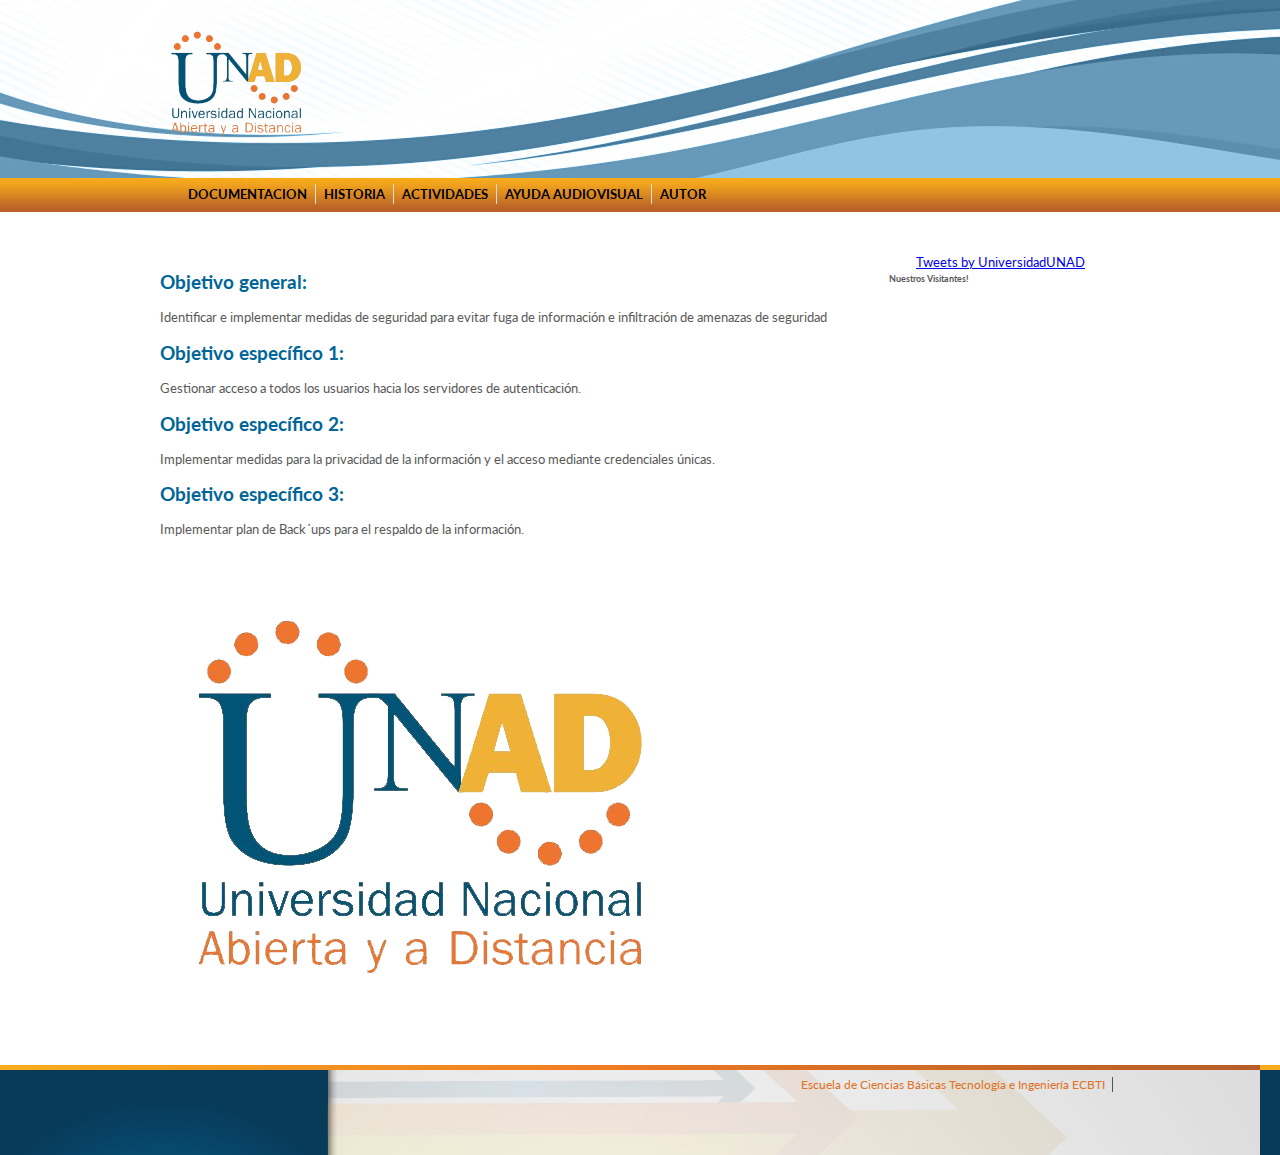
<file: index.html>
<!doctype html>
<!--[if lt IE 7 ]><html lang="en" class="no-js ie6"><![endif]-->
<!--[if (gt IE 6)|!(IE)]><!--><html lang="en" class="no-js"><!--<![endif]-->

<head>
<meta charset="utf-8">

<title>Pagina web UNAD</title>
<meta name="description" content="EDWAR aNDRES ">
<meta name="author" content="Eduar Andres ORdoñes">

<link rel="stylesheet" href="css/css.css" type="text/css" />


</head>


<body>

<!-- header ------------------------------------------------------------------------------------------------------------------------------------- -->
<header id="header">

	<div class="mitad">
		<a href="index.html" class="logo"><img src="img/logo.png" title="" alt="" width="150px" /></a>
		
		<!-- nav MENU HOR -->
		<nav id="men_hor">
			<ul id="navmenu-h">
			<li><a href="documentacion.html" title="" class="in">Documentacion</a></li>
			<li><a href="#" title="">Historia</a>
				<ul>
					<li><a href="lectura1.html" title="" class="in">¿Qué es la administración de redes?</a></li>
					<li><a href="lectura2.html" title="" class="in">Elementos de adm red</a></li>
					<li><a href="lectura3.html" title="" class="in">Modelo OSI</a></li>
					<li><a href="lectura4.html" title="" class="in">Software de ayuda</a></li>
					<li><a href="lectura5.html" title="" class="in">Principales funcionalidades</a></li>
				</ul>
			</li>
				
			<li><a href="actividades.html" title="">Actividades</a>
				<ul>
					<li><a href="actividad1.html" title="">Actividad 1</a></li>
					<li><a href="actividad2.html" title="">Actividad 2</a></li>
					<li><a href="actividad3.html" title="">Actividad 3</a></li>
				</ul>

			</li>
			<li><a href="ayuda.html" title="">Ayuda Audiovisual</a>
				<ul>
					<li><a href="fotos.html" title="">Fotos</a></li>
				</ul>
			</li>
			<li><a href="autor.html" title="">Autor</a></li>

			</ul>
		</nav>
		<!-- end nav -->
	</div>
</header>
<!-- end header ------------------------------------------------------------------------------------------------------------------------------------- -->

	<section id="content">
		
		
	</section>


<!-- todo -->
<div id="todo">

<!-- cuerpo ----------------------------------------------------------------------------------------------------------------------------------------- -->
<div id="cuerpo">

<!-- slider nuevo  ----------------------------------------------------------------------------------------------------------------------------------------- -->	
	
	<div class="inIzq">

		
		<section class="simple">
			<h2>Objetivo general: </h2>
			<p>	Identificar e implementar medidas de seguridad para evitar fuga de información e infiltración de amenazas de seguridad </p>

			<h2>Objetivo específico 1: </h2>
			<p>Gestionar acceso a todos los usuarios hacia los servidores de autenticación.</p>

			<h2>Objetivo específico 2: </h2>
			<p>Implementar medidas para la privacidad de la información y el acceso mediante credenciales únicas.</p>

			<h2>Objetivo específico 3: </h2>
			<p>Implementar plan de Back´ups para el respaldo de la información.</p>
			<img src="img/logo.png">

 

	

		</section>

		
	</div>


	<div class="inDer">
		<aside>
			<article id="clima">
				<a class="twitter-timeline" data-lang="es" data-height="550" href="https://twitter.com/UniversidadUNAD?ref_src=twsrc%5Etfw">Tweets by UniversidadUNAD</a> <script async src="https://platform.twitter.com/widgets.js" charset="utf-8"></script>
				</div>
				<div id="sfcd9d9s54x1a56c93nxr7qr6b1u51cjxew"></div>
<script type="text/javascript" src="https://counter10.wheredoyoucomefrom.ovh/private/counter.js?c=d9d9s54x1a56c93nxr7qr6b1u51cjxew&down=async" async></script>
<noscript><a href="https://www.freecounterstat.com" title="hit counter"><img src="https://counter10.wheredoyoucomefrom.ovh/private/freecounterstat.php?c=d9d9s54x1a56c93nxr7qr6b1u51cjxew" border="0" title="hit counter" alt="hit counter"></a></noscript><h6>Nuestros Visitantes!</h6>
			</article>
		</aside>
	</div>

</div>
<!-- end cuerpo ------------------------------------------------------------------------------------------------------------------------------------- -->

</div>
<!-- end todo -->


<!-- footer ----------------------------------------------------------------------------------------------------------------------------------------- -->
<footer id="footer">
	<div class="mitad">
		<ul>
			<li><a href="https://academia.unad.edu.co/ecbti" title="" class="in">Escuela de Ciencias Básicas Tecnología e Ingeniería ECBTI</a></li>
		</ul>
	</div>	
</footer>
<!-- end footer ----------------------------------------------------------------------------------------------------------------------------------------- -->




</body>
</html>
</file>
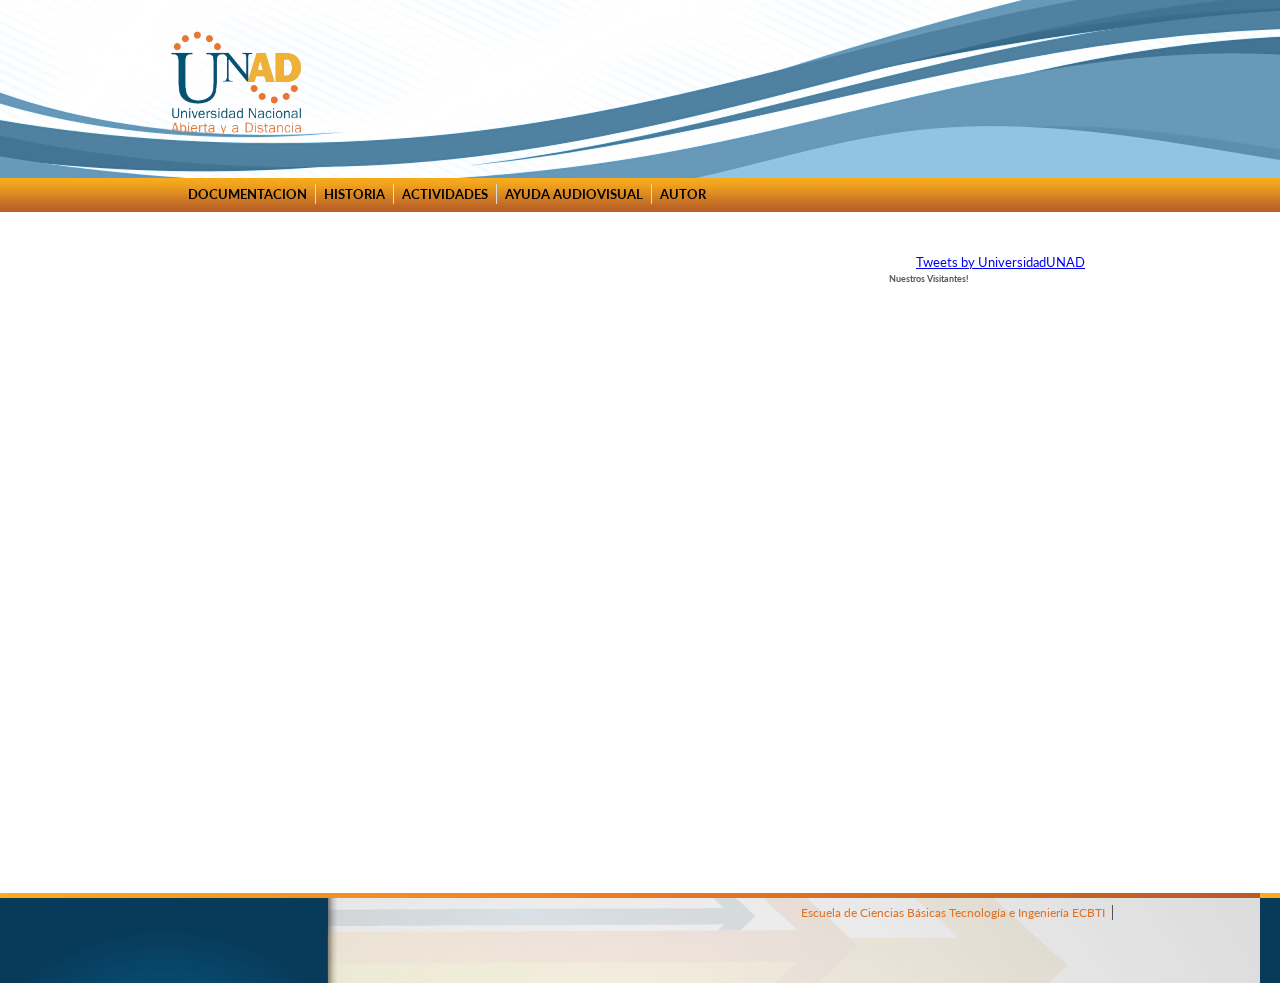
<file: actividad1.html>
<!doctype html>
<!--[if lt IE 7 ]><html lang="en" class="no-js ie6"><![endif]-->
<!--[if (gt IE 6)|!(IE)]><!--><html lang="en" class="no-js"><!--<![endif]-->

<head>
<meta charset="utf-8">

<title>Pagina web UNAD</title>
<meta name="description" content="EDWAR aNDRES ">
<meta name="author" content="Eduar Andres ORdoñes">

<link rel="stylesheet" href="css/css.css" type="text/css" />
</head>


<body>

<!-- header ------------------------------------------------------------------------------------------------------------------------------------- -->
<header id="header">

	<div class="mitad">
		<a href="index.html" class="logo"><img src="img/logo.png" title="" alt="" width="150px" /></a>
		
		<!-- nav MENU HOR -->
		<nav id="men_hor">
			<ul id="navmenu-h">
			<li><a href="documentacion.html" title="" class="in">Documentacion</a></li>
			<li><a href="#" title="">Historia</a>
				<ul>
					<li><a href="lectura1.html" title="" class="in">¿Qué es la administración de redes?</a></li>
					<li><a href="lectura2.html" title="" class="in">Elementos de adm red</a></li>
					<li><a href="lectura3.html" title="" class="in">Modelo OSI</a></li>
					<li><a href="lectura4.html" title="" class="in">Software de ayuda</a></li>
					<li><a href="lectura5.html" title="" class="in">Principales funcionalidades</a></li>
				</ul>
			</li>
				
			<li><a href="actividades.html" title="">Actividades</a>
				<ul>
					<li><a href="actividad1.html" title="">Actividad 1</a></li>
					<li><a href="actividad2.html" title="">Actividad 2</a></li>
					<li><a href="actividad3.html" title="">Actividad 3</a></li>
				</ul>

			</li>
			<li><a href="ayuda.html" title="">Ayuda Audiovisual</a>
				<ul>
					<li><a href="fotos.html" title="">Fotos</a></li>
				</ul>
			</li>
			<li><a href="autor.html" title="">Autor</a></li>

			</ul>
		</nav>
		<!-- end nav -->
	</div>
</header>
<!-- end header ------------------------------------------------------------------------------------------------------------------------------------- -->

	<section id="content">
		
		
	</section>


<!-- todo -->
<div id="todo">

<!-- cuerpo ----------------------------------------------------------------------------------------------------------------------------------------- -->
<div id="cuerpo">

<!-- slider nuevo  ----------------------------------------------------------------------------------------------------------------------------------------- -->	
	
	<div class="inIzq">

		
		<section class="simple">
			<h2> </h2>
			<iframe width="650" height="620" frameborder="0" src="https://es.educaplay.com/es/recursoseducativos/4871075/html5/modelo_osi.htm"></iframe>
			
		</section>

		
	</div>


	<div class="inDer">
		<aside>
			<article id="clima">
				<a class="twitter-timeline" data-lang="es" data-height="550" href="https://twitter.com/UniversidadUNAD?ref_src=twsrc%5Etfw">Tweets by UniversidadUNAD</a> <script async src="https://platform.twitter.com/widgets.js" charset="utf-8"></script>
				</div>
				<div id="sfcd9d9s54x1a56c93nxr7qr6b1u51cjxew"></div>
<script type="text/javascript" src="https://counter10.wheredoyoucomefrom.ovh/private/counter.js?c=d9d9s54x1a56c93nxr7qr6b1u51cjxew&down=async" async></script>
<noscript><a href="https://www.freecounterstat.com" title="hit counter"><img src="https://counter10.wheredoyoucomefrom.ovh/private/freecounterstat.php?c=d9d9s54x1a56c93nxr7qr6b1u51cjxew" border="0" title="hit counter" alt="hit counter"></a></noscript><h6>Nuestros Visitantes!</h6>
			</article>
		</aside>
	</div>

</div>
<!-- end cuerpo ------------------------------------------------------------------------------------------------------------------------------------- -->

</div>
<!-- end todo -->


<!-- footer ----------------------------------------------------------------------------------------------------------------------------------------- -->
<footer id="footer">
	<div class="mitad">
		<ul>
			<li><a href="https://academia.unad.edu.co/ecbti" title="" class="in">Escuela de Ciencias Básicas Tecnología e Ingeniería ECBTI</a></li>
		</ul>
	</div>	
</footer>
<!-- end footer ----------------------------------------------------------------------------------------------------------------------------------------- -->




</body>
</html>
</file>
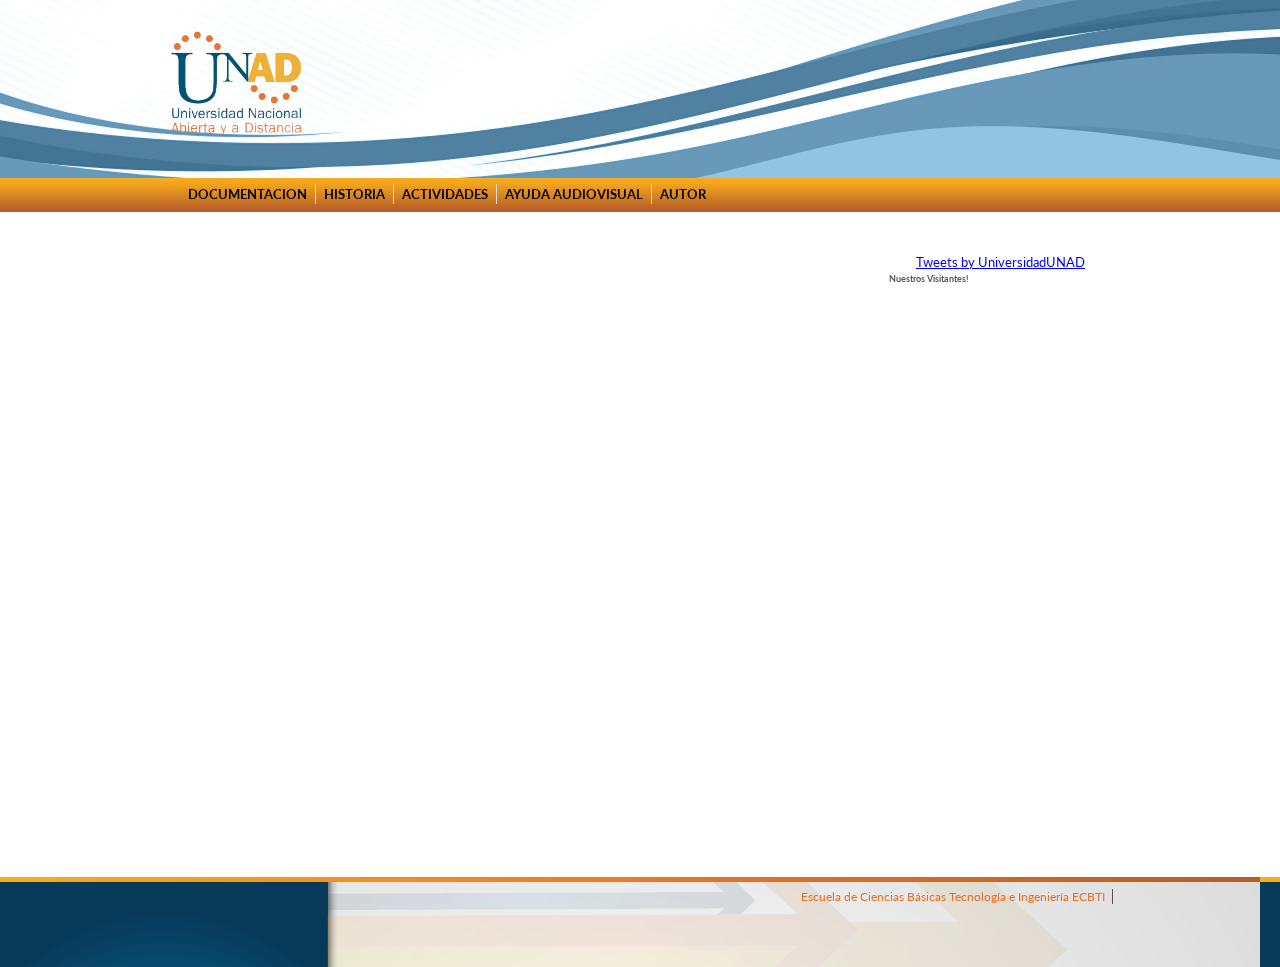
<file: actividad2.html>
<!doctype html>
<!--[if lt IE 7 ]><html lang="en" class="no-js ie6"><![endif]-->
<!--[if (gt IE 6)|!(IE)]><!--><html lang="en" class="no-js"><!--<![endif]-->

<head>
<meta charset="utf-8">

<title>Pagina web UNAD</title>
<meta name="description" content="EDWAR aNDRES ">
<meta name="author" content="Eduar Andres ORdoñes">

<link rel="stylesheet" href="css/css.css" type="text/css" />
</head>


<body>

<!-- header ------------------------------------------------------------------------------------------------------------------------------------- -->
<header id="header">

	<div class="mitad">
		<a href="index.html" class="logo"><img src="img/logo.png" title="" alt="" width="150px" /></a>
		
		<!-- nav MENU HOR -->
		<nav id="men_hor">
			<ul id="navmenu-h">
			<li><a href="documentacion.html" title="" class="in">Documentacion</a></li>
			<li><a href="#" title="">Historia</a>
				<ul>
					<li><a href="lectura1.html" title="" class="in">¿Qué es la administración de redes?</a></li>
					<li><a href="lectura2.html" title="" class="in">Elementos de adm red</a></li>
					<li><a href="lectura3.html" title="" class="in">Modelo OSI</a></li>
					<li><a href="lectura4.html" title="" class="in">Software de ayuda</a></li>
					<li><a href="lectura5.html" title="" class="in">Principales funcionalidades</a></li>
				</ul>
			</li>
				
			<li><a href="actividades.html" title="">Actividades</a>
				<ul>
					<li><a href="actividad1.html" title="">Actividad 1</a></li>
					<li><a href="actividad2.html" title="">Actividad 2</a></li>
					<li><a href="actividad3.html" title="">Actividad 3</a></li>
				</ul>

			</li>
			<li><a href="ayuda.html" title="">Ayuda Audiovisual</a>
				<ul>
					<li><a href="fotos.html" title="">Fotos</a></li>
				</ul>
			</li>
			<li><a href="autor.html" title="">Autor</a></li>

			</ul>
		</nav>
		<!-- end nav -->
	</div>
</header>
<!-- end header ------------------------------------------------------------------------------------------------------------------------------------- -->

	<section id="content">
		
		
	</section>


<!-- todo -->
<div id="todo">

<!-- cuerpo ----------------------------------------------------------------------------------------------------------------------------------------- -->
<div id="cuerpo">

<!-- slider nuevo  ----------------------------------------------------------------------------------------------------------------------------------------- -->	
	
	<div class="inIzq">

		
		<section class="simple">
			<iframe width="650" height="620" frameborder="0" src="https://es.educaplay.com/es/recursoseducativos/4086925/html5/administracion_de_redes.htm"></iframe>

			
		</section>

		
	</div>


	<div class="inDer">
		<aside>
			<article id="clima">
				<a class="twitter-timeline" data-lang="es" data-height="550" href="https://twitter.com/UniversidadUNAD?ref_src=twsrc%5Etfw">Tweets by UniversidadUNAD</a> <script async src="https://platform.twitter.com/widgets.js" charset="utf-8"></script>
				</div>
				<div id="sfcd9d9s54x1a56c93nxr7qr6b1u51cjxew"></div>
<script type="text/javascript" src="https://counter10.wheredoyoucomefrom.ovh/private/counter.js?c=d9d9s54x1a56c93nxr7qr6b1u51cjxew&down=async" async></script>
<noscript><a href="https://www.freecounterstat.com" title="hit counter"><img src="https://counter10.wheredoyoucomefrom.ovh/private/freecounterstat.php?c=d9d9s54x1a56c93nxr7qr6b1u51cjxew" border="0" title="hit counter" alt="hit counter"></a></noscript><h6>Nuestros Visitantes!</h6>
			</article>
		</aside>
	</div>

</div>
<!-- end cuerpo ------------------------------------------------------------------------------------------------------------------------------------- -->

</div>
<!-- end todo -->


<!-- footer ----------------------------------------------------------------------------------------------------------------------------------------- -->
<footer id="footer">
	<div class="mitad">
		<ul>
			<li><a href="https://academia.unad.edu.co/ecbti" title="" class="in">Escuela de Ciencias Básicas Tecnología e Ingeniería ECBTI</a></li>
		</ul>
	</div>	
</footer>
<!-- end footer ----------------------------------------------------------------------------------------------------------------------------------------- -->




</body>
</html>
</file>
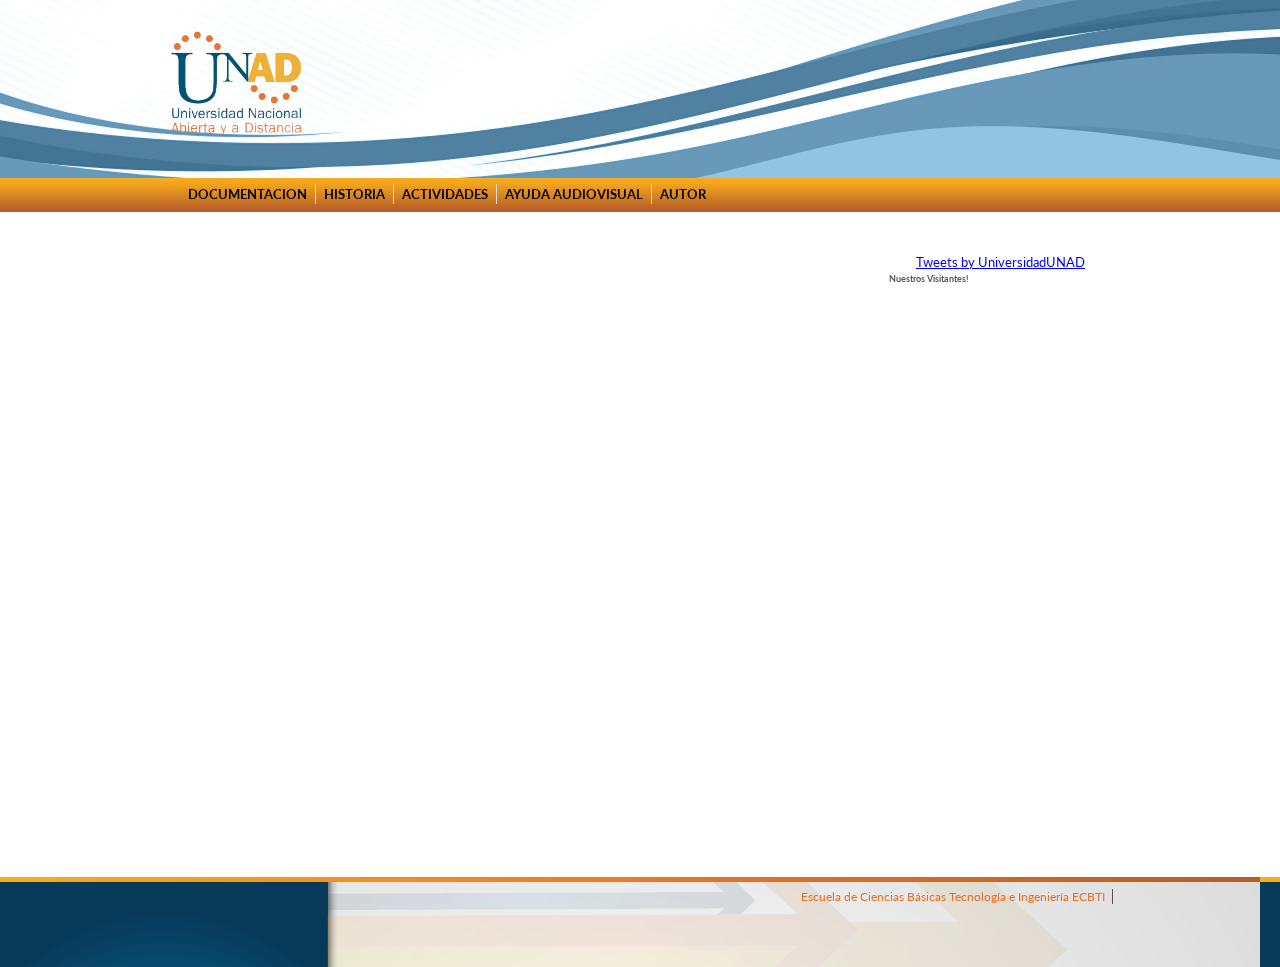
<file: actividad3.html>
<!doctype html>
<!--[if lt IE 7 ]><html lang="en" class="no-js ie6"><![endif]-->
<!--[if (gt IE 6)|!(IE)]><!--><html lang="en" class="no-js"><!--<![endif]-->

<head>
<meta charset="utf-8">

<title>Pagina web UNAD</title>
<meta name="description" content="EDWAR aNDRES ">
<meta name="author" content="Eduar Andres ORdoñes">

<link rel="stylesheet" href="css/css.css" type="text/css" />
</head>


<body>

<!-- header ------------------------------------------------------------------------------------------------------------------------------------- -->
<header id="header">

	<div class="mitad">
		<a href="index.html" class="logo"><img src="img/logo.png" title="" alt="" width="150px" /></a>
		
		<!-- nav MENU HOR -->
		<nav id="men_hor">
			<ul id="navmenu-h">
			<li><a href="documentacion.html" title="" class="in">Documentacion</a></li>
			<li><a href="#" title="">Historia</a>
				<ul>
					<li><a href="lectura1.html" title="" class="in">¿Qué es la administración de redes?</a></li>
					<li><a href="lectura2.html" title="" class="in">Elementos de adm red</a></li>
					<li><a href="lectura3.html" title="" class="in">Modelo OSI</a></li>
					<li><a href="lectura4.html" title="" class="in">Software de ayuda</a></li>
					<li><a href="lectura5.html" title="" class="in">Principales funcionalidades</a></li>
				</ul>
			</li>
				
			<li><a href="actividades.html" title="">Actividades</a>
				<ul>
					<li><a href="actividad1.html" title="">Actividad 1</a></li>
					<li><a href="actividad2.html" title="">Actividad 2</a></li>
					<li><a href="actividad3.html" title="">Actividad 3</a></li>
				</ul>

			</li>
			<li><a href="ayuda.html" title="">Ayuda Audiovisual</a>
				<ul>
					<li><a href="fotos.html" title="">Fotos</a></li>
				</ul>
			</li>
			<li><a href="autor.html" title="">Autor</a></li>

			</ul>
		</nav>
		<!-- end nav -->
	</div>
</header>
<!-- end header ------------------------------------------------------------------------------------------------------------------------------------- -->

	<section id="content">
		
		
	</section>


<!-- todo -->
<div id="todo">

<!-- cuerpo ----------------------------------------------------------------------------------------------------------------------------------------- -->
<div id="cuerpo">

<!-- slider nuevo  ----------------------------------------------------------------------------------------------------------------------------------------- -->	
	
	<div class="inIzq">

		
		<section class="simple">
			<iframe width="650" height="620" frameborder="0" src="https://es.educaplay.com/es/recursoseducativos/719907/html5/packet_tracer.htm"></iframe>

			
		</section>

		
	</div>


	<div class="inDer">
		<aside>
			<article id="clima">
				<a class="twitter-timeline" data-lang="es" data-height="550" href="https://twitter.com/UniversidadUNAD?ref_src=twsrc%5Etfw">Tweets by UniversidadUNAD</a> <script async src="https://platform.twitter.com/widgets.js" charset="utf-8"></script>
				</div>
				<div id="sfcd9d9s54x1a56c93nxr7qr6b1u51cjxew"></div>
<script type="text/javascript" src="https://counter10.wheredoyoucomefrom.ovh/private/counter.js?c=d9d9s54x1a56c93nxr7qr6b1u51cjxew&down=async" async></script>
<noscript><a href="https://www.freecounterstat.com" title="hit counter"><img src="https://counter10.wheredoyoucomefrom.ovh/private/freecounterstat.php?c=d9d9s54x1a56c93nxr7qr6b1u51cjxew" border="0" title="hit counter" alt="hit counter"></a></noscript><h6>Nuestros Visitantes!</h6>
			</article>
		</aside>
	</div>

</div>
<!-- end cuerpo ------------------------------------------------------------------------------------------------------------------------------------- -->

</div>
<!-- end todo -->


<!-- footer ----------------------------------------------------------------------------------------------------------------------------------------- -->
<footer id="footer">
	<div class="mitad">
		<ul>
			<li><a href="https://academia.unad.edu.co/ecbti" title="" class="in">Escuela de Ciencias Básicas Tecnología e Ingeniería ECBTI</a></li>
		</ul>
	</div>	
</footer>
<!-- end footer ----------------------------------------------------------------------------------------------------------------------------------------- -->




</body>
</html>
</file>
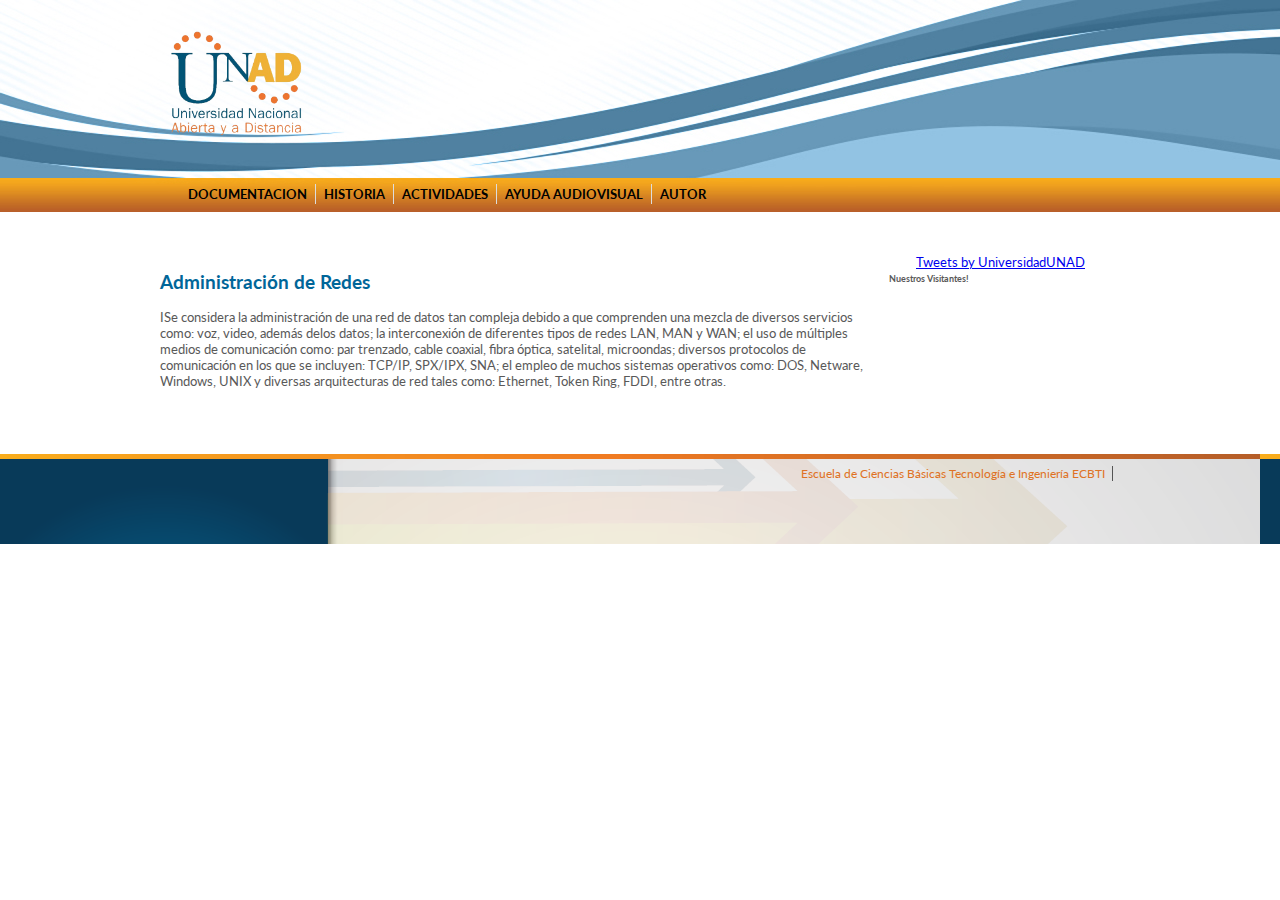
<file: actividades.html>
<!doctype html>
<!--[if lt IE 7 ]><html lang="en" class="no-js ie6"><![endif]-->
<!--[if (gt IE 6)|!(IE)]><!--><html lang="en" class="no-js"><!--<![endif]-->

<head>
<meta charset="utf-8">

<title>Pagina web UNAD</title>
<meta name="description" content="EDWAR aNDRES ">
<meta name="author" content="Eduar Andres ORdoñes">

<link rel="stylesheet" href="css/css.css" type="text/css" />
</head>


<body>

<!-- header ------------------------------------------------------------------------------------------------------------------------------------- -->
<header id="header">

	<div class="mitad">
		<a href="index.html" class="logo"><img src="img/logo.png" title="" alt="" width="150px" /></a>
		
		<!-- nav MENU HOR -->
		<nav id="men_hor">
			<ul id="navmenu-h">
			<li><a href="documentacion.html" title="" class="in">Documentacion</a></li>
			<li><a href="#" title="">Historia</a>
				<ul>
					<li><a href="lectura1.html" title="" class="in">¿Qué es la administración de redes?</a></li>
					<li><a href="lectura2.html" title="" class="in">Elementos de adm red</a></li>
					<li><a href="lectura3.html" title="" class="in">Modelo OSI</a></li>
					<li><a href="lectura4.html" title="" class="in">Software de ayuda</a></li>
					<li><a href="lectura5.html" title="" class="in">Principales funcionalidades</a></li>
				</ul>
			</li>
				
			<li><a href="actividades.html" title="">Actividades</a>
				<ul>
					<li><a href="actividad1.html" title="">Actividad 1</a></li>
					<li><a href="actividad2.html" title="">Actividad 2</a></li>
					<li><a href="actividad3.html" title="">Actividad 3</a></li>
				</ul>

			</li>
			<li><a href="ayuda.html" title="">Ayuda Audiovisual</a>
				<ul>
					<li><a href="fotos.html" title="">Fotos</a></li>
				</ul>
			</li>
			<li><a href="autor.html" title="">Autor</a></li>

			</ul>
		</nav>
		<!-- end nav -->
	</div>
</header>
<!-- end header ------------------------------------------------------------------------------------------------------------------------------------- -->

	<section id="content">
		
		
	</section>


<!-- todo -->
<div id="todo">

<!-- cuerpo ----------------------------------------------------------------------------------------------------------------------------------------- -->
<div id="cuerpo">

<!-- slider nuevo  ----------------------------------------------------------------------------------------------------------------------------------------- -->	
	
	<div class="inIzq">

		
		<section class="simple">
			<h2>Administración de Redes </h2>
			<p>	ISe considera la administración de una red de datos tan compleja debido a que comprenden una mezcla de diversos servicios como: voz, video, además delos datos; la interconexión de diferentes tipos de redes LAN, MAN y WAN; el uso de múltiples medios de comunicación como: par trenzado, cable coaxial, fibra óptica, satelital, microondas; diversos protocolos de comunicación en los que se incluyen: TCP/IP, SPX/IPX, SNA; el empleo de muchos sistemas operativos como: DOS, Netware, Windows, UNIX y diversas arquitecturas de red tales como: Ethernet, Token Ring, FDDI, entre otras.</p>

			
		</section>

		
	</div>


	<div class="inDer">
		<aside>
			<article id="clima">
				<a class="twitter-timeline" data-lang="es" data-height="550" href="https://twitter.com/UniversidadUNAD?ref_src=twsrc%5Etfw">Tweets by UniversidadUNAD</a> <script async src="https://platform.twitter.com/widgets.js" charset="utf-8"></script>
				</div>
				<div id="sfcd9d9s54x1a56c93nxr7qr6b1u51cjxew"></div>
<script type="text/javascript" src="https://counter10.wheredoyoucomefrom.ovh/private/counter.js?c=d9d9s54x1a56c93nxr7qr6b1u51cjxew&down=async" async></script>
<noscript><a href="https://www.freecounterstat.com" title="hit counter"><img src="https://counter10.wheredoyoucomefrom.ovh/private/freecounterstat.php?c=d9d9s54x1a56c93nxr7qr6b1u51cjxew" border="0" title="hit counter" alt="hit counter"></a></noscript><h6>Nuestros Visitantes!</h6>
			</article>
		</aside>
	</div>

</div>
<!-- end cuerpo ------------------------------------------------------------------------------------------------------------------------------------- -->

</div>
<!-- end todo -->


<!-- footer ----------------------------------------------------------------------------------------------------------------------------------------- -->
<footer id="footer">
	<div class="mitad">
		<ul>
			<li><a href="https://academia.unad.edu.co/ecbti" title="" class="in">Escuela de Ciencias Básicas Tecnología e Ingeniería ECBTI</a></li>
		</ul>
	</div>	
</footer>
<!-- end footer ----------------------------------------------------------------------------------------------------------------------------------------- -->




</body>
</html>
</file>
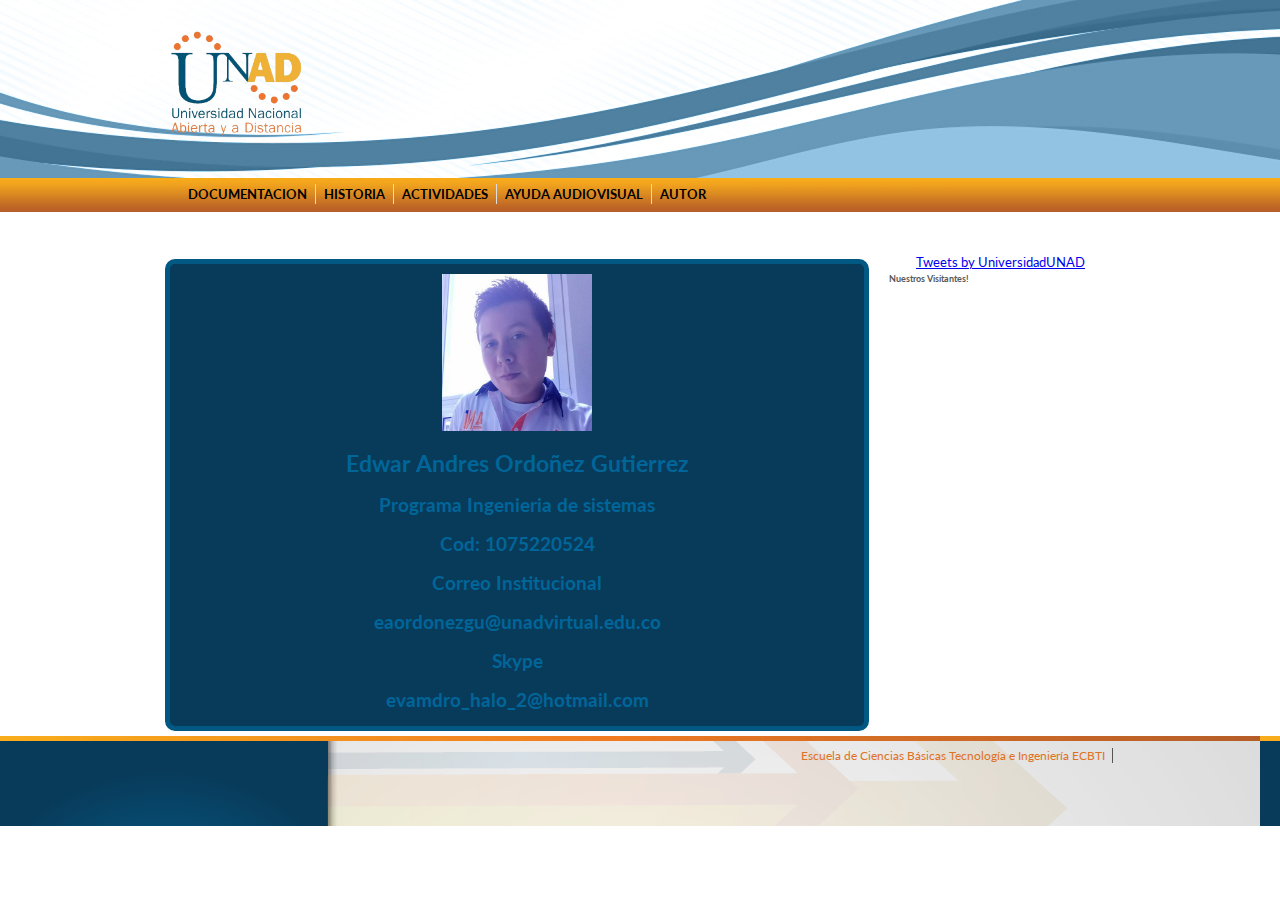
<file: autor.html>
<!doctype html>
<!--[if lt IE 7 ]><html lang="en" class="no-js ie6"><![endif]-->
<!--[if (gt IE 6)|!(IE)]><!--><html lang="en" class="no-js"><!--<![endif]-->

<head>
<meta charset="utf-8">

<title>Pagina web UNAD</title>
<meta name="description" content="EDWAR aNDRES ">
<meta name="author" content="Eduar Andres ORdoñes">

<link rel="stylesheet" href="css/css.css" type="text/css" />


</head>


<body>

<!-- header ------------------------------------------------------------------------------------------------------------------------------------- -->
<header id="header">

	<div class="mitad">
		<a href="index.html" class="logo"><img src="img/logo.png" title="" alt="" width="150px" /></a>
		
		<!-- nav MENU HOR -->
		<nav id="men_hor">
			<ul id="navmenu-h">
			<li><a href="documentacion.html" title="" class="in">Documentacion</a></li>
			<li><a href="#" title="">Historia</a>
				<ul>
					<li><a href="lectura1.html" title="" class="in">¿Qué es la administración de redes?</a></li>
					<li><a href="lectura2.html" title="" class="in">Elementos de adm red</a></li>
					<li><a href="lectura3.html" title="" class="in">Modelo OSI</a></li>
					<li><a href="lectura4.html" title="" class="in">Software de ayuda</a></li>
					<li><a href="lectura5.html" title="" class="in">Principales funcionalidades</a></li>
				</ul>
			</li>
				
			<li><a href="actividades.html" title="">Actividades</a>
				<ul>
					<li><a href="actividad1.html" title="">Actividad 1</a></li>
					<li><a href="actividad2.html" title="">Actividad 2</a></li>
					<li><a href="actividad3.html" title="">Actividad 3</a></li>
				</ul>

			</li>
			<li><a href="ayuda.html" title="">Ayuda Audiovisual</a>
				<ul>
					<li><a href="fotos.html" title="">Fotos</a></li>
				</ul>
			</li>
			<li><a href="autor.html" title="">Autor</a></li>

			</ul>
		</nav>
		<!-- end nav -->
	</div>
</header>
<!-- end header ------------------------------------------------------------------------------------------------------------------------------------- -->

	<section id="content">
		
		
	</section>


<!-- todo -->
<div id="todo">

<!-- cuerpo ----------------------------------------------------------------------------------------------------------------------------------------- -->
<div id="cuerpo">

<!-- slider nuevo  ----------------------------------------------------------------------------------------------------------------------------------------- -->	
	
	<div class="inIzq">

		
		<section class="simple">
			<div class="rohp">
				<img src="img/foto.jpg" width="150px">
				<h1>Edwar Andres Ordoñez Gutierrez</h1>

			<h2>Programa Ingenieria de sistemas </h2>

			<h2>Cod: 1075220524</h2>

			<h2>Correo Institucional</h2>
			<h2>eaordonezgu@unadvirtual.edu.co</h2>

			<h2>Skype</h2>
			<h2>evamdro_halo_2@hotmail.com</h2>
			</div>
			 

	

		</section>

		
	</div>


	<div class="inDer">
		<aside>
			<article id="clima">
				<a class="twitter-timeline" data-lang="es" data-height="550" href="https://twitter.com/UniversidadUNAD?ref_src=twsrc%5Etfw">Tweets by UniversidadUNAD</a> <script async src="https://platform.twitter.com/widgets.js" charset="utf-8"></script>
				</div>
				<div id="sfcd9d9s54x1a56c93nxr7qr6b1u51cjxew"></div>
<script type="text/javascript" src="https://counter10.wheredoyoucomefrom.ovh/private/counter.js?c=d9d9s54x1a56c93nxr7qr6b1u51cjxew&down=async" async></script>
<noscript><a href="https://www.freecounterstat.com" title="hit counter"><img src="https://counter10.wheredoyoucomefrom.ovh/private/freecounterstat.php?c=d9d9s54x1a56c93nxr7qr6b1u51cjxew" border="0" title="hit counter" alt="hit counter"></a></noscript><h6>Nuestros Visitantes!</h6>
			</article>
		</aside>
	</div>

</div>
<!-- end cuerpo ------------------------------------------------------------------------------------------------------------------------------------- -->

</div>
<!-- end todo -->


<!-- footer ----------------------------------------------------------------------------------------------------------------------------------------- -->
<footer id="footer">
	<div class="mitad">
		<ul>
			<li><a href="https://academia.unad.edu.co/ecbti" title="" class="in">Escuela de Ciencias Básicas Tecnología e Ingeniería ECBTI</a></li>
		</ul>
	</div>	
</footer>
<!-- end footer ----------------------------------------------------------------------------------------------------------------------------------------- -->




</body>
</html>
</file>
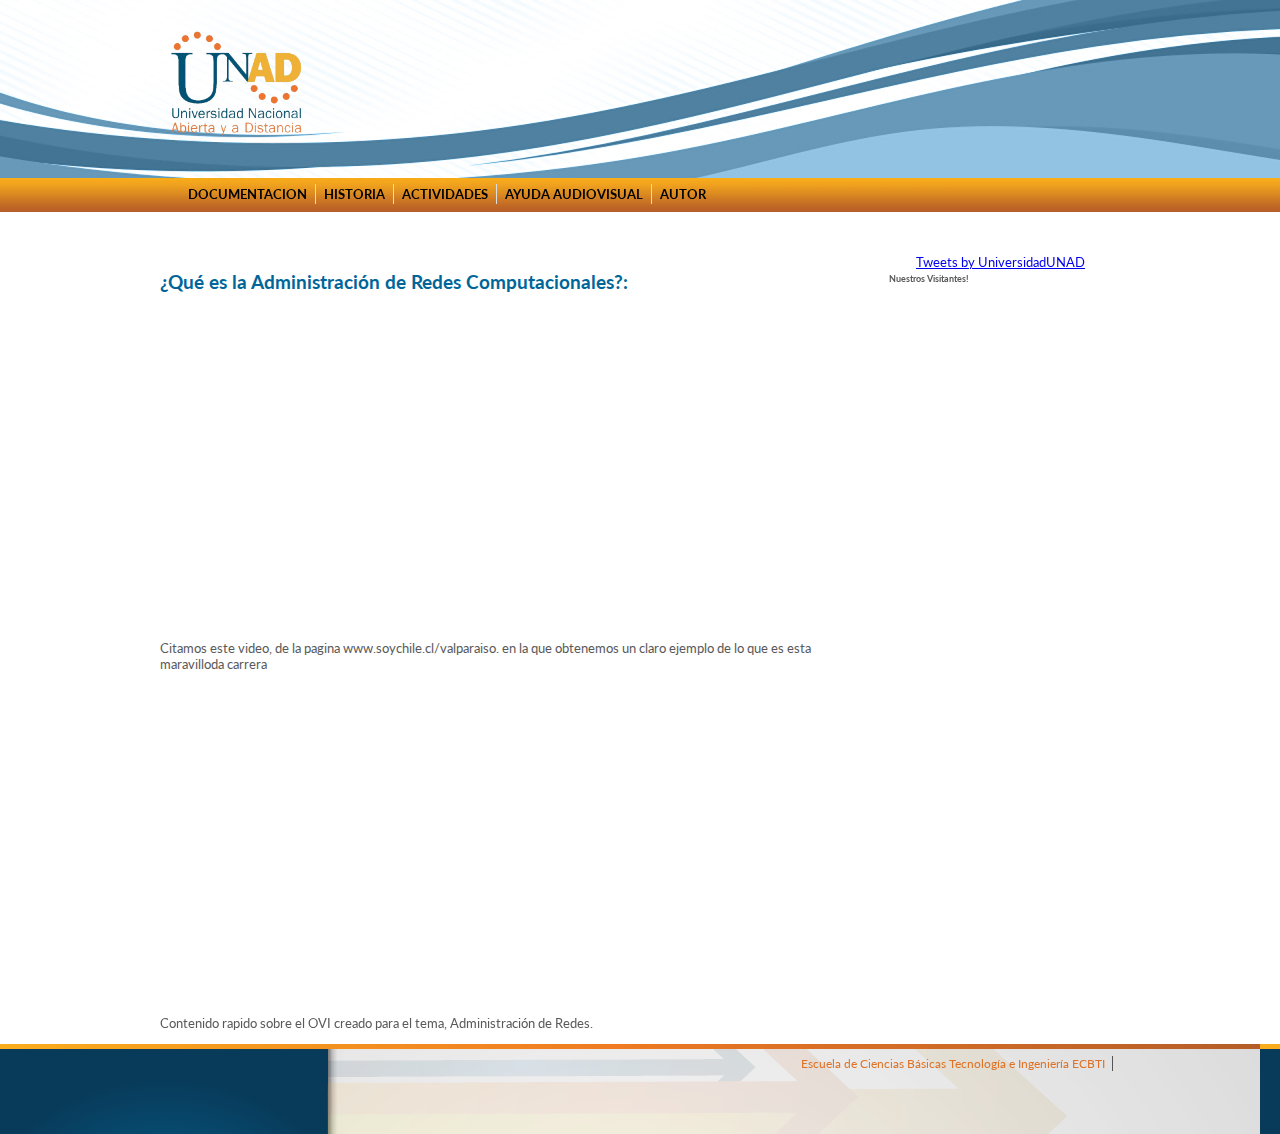
<file: ayuda.html>
<!doctype html>
<!--[if lt IE 7 ]><html lang="en" class="no-js ie6"><![endif]-->
<!--[if (gt IE 6)|!(IE)]><!--><html lang="en" class="no-js"><!--<![endif]-->

<head>
<meta charset="utf-8">

<title>Pagina web UNAD</title>
<meta name="description" content="EDWAR aNDRES ">
<meta name="author" content="Eduar Andres ORdoñes">



<link rel="stylesheet" href="css/css.css" type="text/css" />


</head>


<body>

<!-- header ------------------------------------------------------------------------------------------------------------------------------------- -->
<header id="header">

	<div class="mitad">
		<a href="index.html" class="logo"><img src="img/logo.png" title="" alt="" width="150px" /></a>
		
		<!-- nav MENU HOR -->
		<nav id="men_hor">
			<ul id="navmenu-h">
			<li><a href="documentacion.html" title="" class="in">Documentacion</a></li>
			<li><a href="#" title="">Historia</a>
				<ul>
					<li><a href="lectura1.html" title="" class="in">¿Qué es la administración de redes?</a></li>
					<li><a href="lectura2.html" title="" class="in">Elementos de adm red</a></li>
					<li><a href="lectura3.html" title="" class="in">Modelo OSI</a></li>
					<li><a href="lectura4.html" title="" class="in">Software de ayuda</a></li>
					<li><a href="lectura5.html" title="" class="in">Principales funcionalidades</a></li>
				</ul>
			</li>
				
			<li><a href="actividades.html" title="">Actividades</a>
				<ul>
					<li><a href="actividad1.html" title="">Actividad 1</a></li>
					<li><a href="actividad2.html" title="">Actividad 2</a></li>
					<li><a href="actividad3.html" title="">Actividad 3</a></li>
				</ul>

			</li>
			<li><a href="ayuda.html" title="">Ayuda Audiovisual</a>
				<ul>
					<li><a href="fotos.html" title="">Fotos</a></li>
				</ul>
			</li>
			<li><a href="autor.html" title="">Autor</a></li>

			</ul>
		</nav>
		<!-- end nav -->
	</div>
</header>
<!-- end header ------------------------------------------------------------------------------------------------------------------------------------- -->

	<section id="content">
		
		
	</section>


<!-- todo -->
<div id="todo">

<!-- cuerpo ----------------------------------------------------------------------------------------------------------------------------------------- -->
<div id="cuerpo">

<!-- slider nuevo  ----------------------------------------------------------------------------------------------------------------------------------------- -->	
	
	<div class="inIzq">

		
		<section class="simple">
			<h2>¿Qué es la Administración de Redes Computacionales?: </h2>
			
			<iframe width="560" height="315" src="https://www.youtube.com/embed/b0_IuwEqO-c" frameborder="0" allow="accelerometer; autoplay; encrypted-media; gyroscope; picture-in-picture" allowfullscreen></iframe>

			<p>Citamos este video, de la pagina www.soychile.cl/valparaiso. en la que obtenemos un claro ejemplo de lo que es esta maravilloda carrera</p>

			<iframe width="560" height="315" src="https://www.youtube.com/embed/EKQ00AUXQfg" frameborder="0" allow="accelerometer; autoplay; encrypted-media; gyroscope; picture-in-picture" allowfullscreen></iframe>

			<p>Contenido rapido sobre el OVI creado para el tema, Administración de Redes.</p>




		</section>

		
	</div>


	<div class="inDer">
		<aside>
			<article id="clima">
				<a class="twitter-timeline" data-lang="es" data-height="550" href="https://twitter.com/UniversidadUNAD?ref_src=twsrc%5Etfw">Tweets by UniversidadUNAD</a> <script async src="https://platform.twitter.com/widgets.js" charset="utf-8"></script>
				</div>
				<div id="sfcd9d9s54x1a56c93nxr7qr6b1u51cjxew"></div>
<script type="text/javascript" src="https://counter10.wheredoyoucomefrom.ovh/private/counter.js?c=d9d9s54x1a56c93nxr7qr6b1u51cjxew&down=async" async></script>
<noscript><a href="https://www.freecounterstat.com" title="hit counter"><img src="https://counter10.wheredoyoucomefrom.ovh/private/freecounterstat.php?c=d9d9s54x1a56c93nxr7qr6b1u51cjxew" border="0" title="hit counter" alt="hit counter"></a></noscript><h6>Nuestros Visitantes!</h6>
			</article>
		</aside>
	</div>

</div>
<!-- end cuerpo ------------------------------------------------------------------------------------------------------------------------------------- -->

</div>
<!-- end todo -->


<!-- footer ----------------------------------------------------------------------------------------------------------------------------------------- -->
<footer id="footer">
	<div class="mitad">
		<ul>
			<li><a href="https://academia.unad.edu.co/ecbti" title="" class="in">Escuela de Ciencias Básicas Tecnología e Ingeniería ECBTI</a></li>
		</ul>
	</div>	
</footer>
<!-- end footer ----------------------------------------------------------------------------------------------------------------------------------------- -->




</body>
</html>
</file>
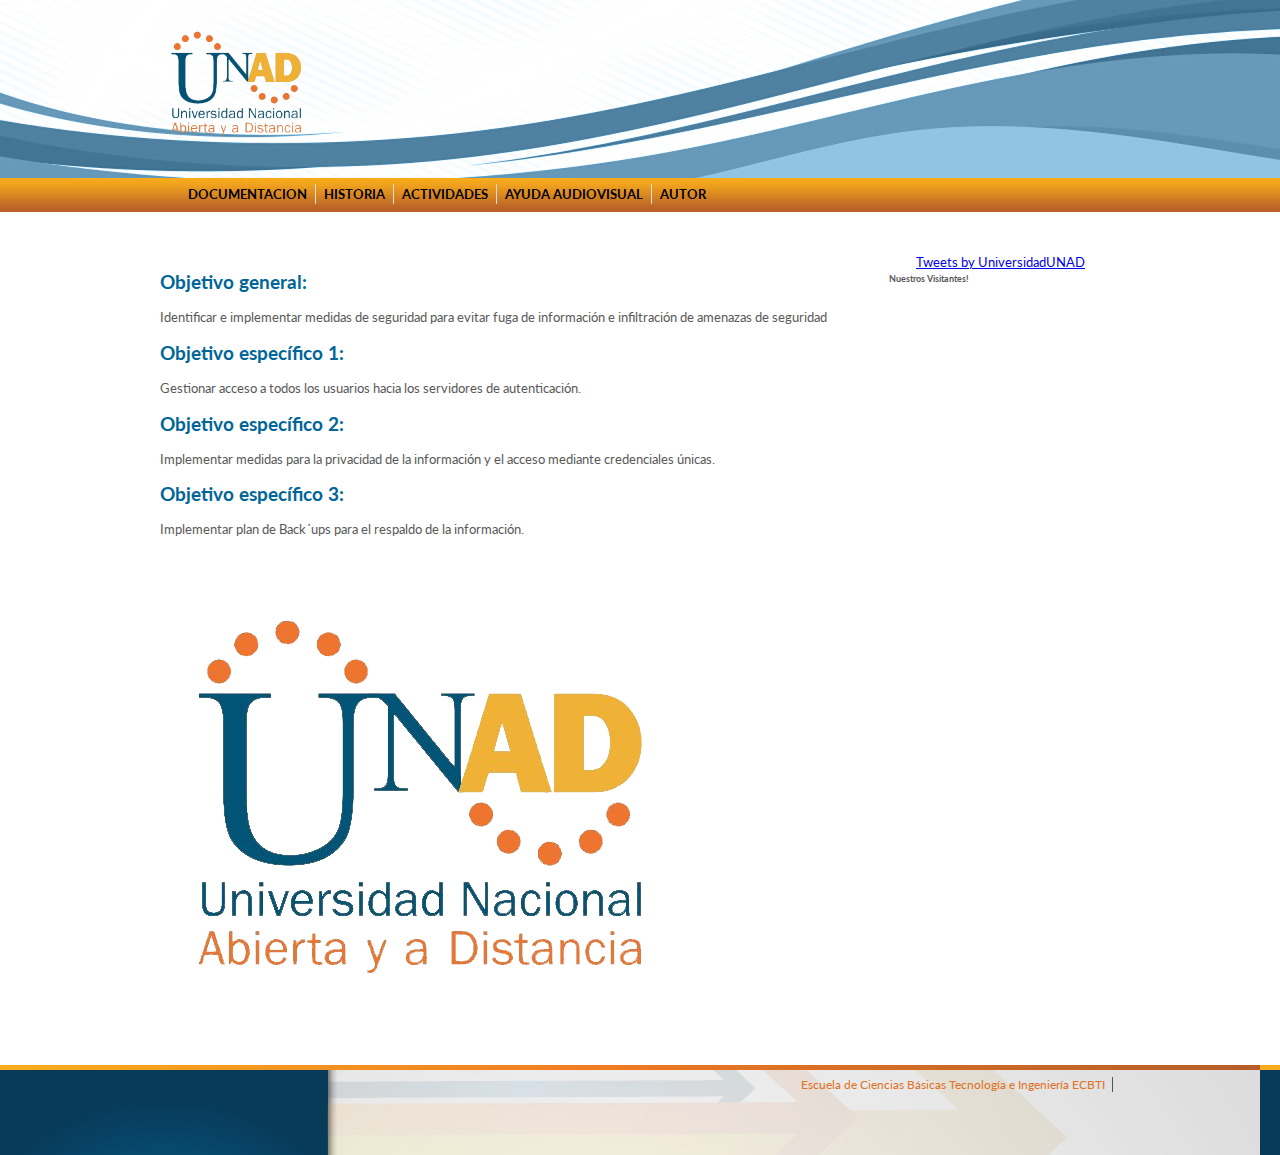
<file: documentacion.html>
<!doctype html>
<!--[if lt IE 7 ]><html lang="en" class="no-js ie6"><![endif]-->
<!--[if (gt IE 6)|!(IE)]><!--><html lang="en" class="no-js"><!--<![endif]-->

<head>
<meta charset="utf-8">

<title>Pagina web UNAD</title>
<meta name="description" content="EDWAR aNDRES ">
<meta name="author" content="Eduar Andres ORdoñes">

<link rel="stylesheet" href="css/css.css" type="text/css" />


</head>


<body>

<!-- header ------------------------------------------------------------------------------------------------------------------------------------- -->
<header id="header">

	<div class="mitad">
		<a href="index.html" class="logo"><img src="img/logo.png" title="" alt="" width="150px" /></a>
		
		<!-- nav MENU HOR -->
		<nav id="men_hor">
			<ul id="navmenu-h">
			<li><a href="documentacion.html" title="" class="in">Documentacion</a></li>
			<li><a href="#" title="">Historia</a>
				<ul>
					<li><a href="lectura1.html" title="" class="in">¿Qué es la administración de redes?</a></li>
					<li><a href="lectura2.html" title="" class="in">Elementos de adm red</a></li>
					<li><a href="lectura3.html" title="" class="in">Modelo OSI</a></li>
					<li><a href="lectura4.html" title="" class="in">Software de ayuda</a></li>
					<li><a href="lectura5.html" title="" class="in">Principales funcionalidades</a></li>
				</ul>
			</li>
				
			<li><a href="actividades.html" title="">Actividades</a>
				<ul>
					<li><a href="actividad1.html" title="">Actividad 1</a></li>
					<li><a href="actividad2.html" title="">Actividad 2</a></li>
					<li><a href="actividad3.html" title="">Actividad 3</a></li>
				</ul>

			</li>
			<li><a href="ayuda.html" title="">Ayuda Audiovisual</a>
				<ul>
					<li><a href="fotos.html" title="">Fotos</a></li>
				</ul>
			</li>
			<li><a href="autor.html" title="">Autor</a></li>

			</ul>
		</nav>
		<!-- end nav -->
	</div>
</header>
<!-- end header ------------------------------------------------------------------------------------------------------------------------------------- -->

	<section id="content">
		
		
	</section>


<!-- todo -->
<div id="todo">

<!-- cuerpo ----------------------------------------------------------------------------------------------------------------------------------------- -->
<div id="cuerpo">

<!-- slider nuevo  ----------------------------------------------------------------------------------------------------------------------------------------- -->	
	
	<div class="inIzq">

		
		<section class="simple">
			<h2>Objetivo general: </h2>
			<p>	Identificar e implementar medidas de seguridad para evitar fuga de información e infiltración de amenazas de seguridad </p>

			<h2>Objetivo específico 1: </h2>
			<p>Gestionar acceso a todos los usuarios hacia los servidores de autenticación.</p>

			<h2>Objetivo específico 2: </h2>
			<p>Implementar medidas para la privacidad de la información y el acceso mediante credenciales únicas.</p>

			<h2>Objetivo específico 3: </h2>
			<p>Implementar plan de Back´ups para el respaldo de la información.</p>
			<img src="img/logo.png">


	

		</section>

		
	</div>


	<div class="inDer">
		<aside>
			<article id="clima">
				<a class="twitter-timeline" data-lang="es" data-height="550" href="https://twitter.com/UniversidadUNAD?ref_src=twsrc%5Etfw">Tweets by UniversidadUNAD</a> <script async src="https://platform.twitter.com/widgets.js" charset="utf-8"></script>
				</div>
				<div id="sfcd9d9s54x1a56c93nxr7qr6b1u51cjxew"></div>
<script type="text/javascript" src="https://counter10.wheredoyoucomefrom.ovh/private/counter.js?c=d9d9s54x1a56c93nxr7qr6b1u51cjxew&down=async" async></script>
<noscript><a href="https://www.freecounterstat.com" title="hit counter"><img src="https://counter10.wheredoyoucomefrom.ovh/private/freecounterstat.php?c=d9d9s54x1a56c93nxr7qr6b1u51cjxew" border="0" title="hit counter" alt="hit counter"></a></noscript><h6>Nuestros Visitantes!</h6>
			</article>
		</aside>
	</div>

</div>
<!-- end cuerpo ------------------------------------------------------------------------------------------------------------------------------------- -->

</div>
<!-- end todo -->


<!-- footer ----------------------------------------------------------------------------------------------------------------------------------------- -->
<footer id="footer">
	<div class="mitad">
		<ul>
			<li><a href="https://academia.unad.edu.co/ecbti" title="" class="in">Escuela de Ciencias Básicas Tecnología e Ingeniería ECBTI</a></li>
		</ul>
	</div>	
</footer>
<!-- end footer ----------------------------------------------------------------------------------------------------------------------------------------- -->




</body>
</html>
</file>
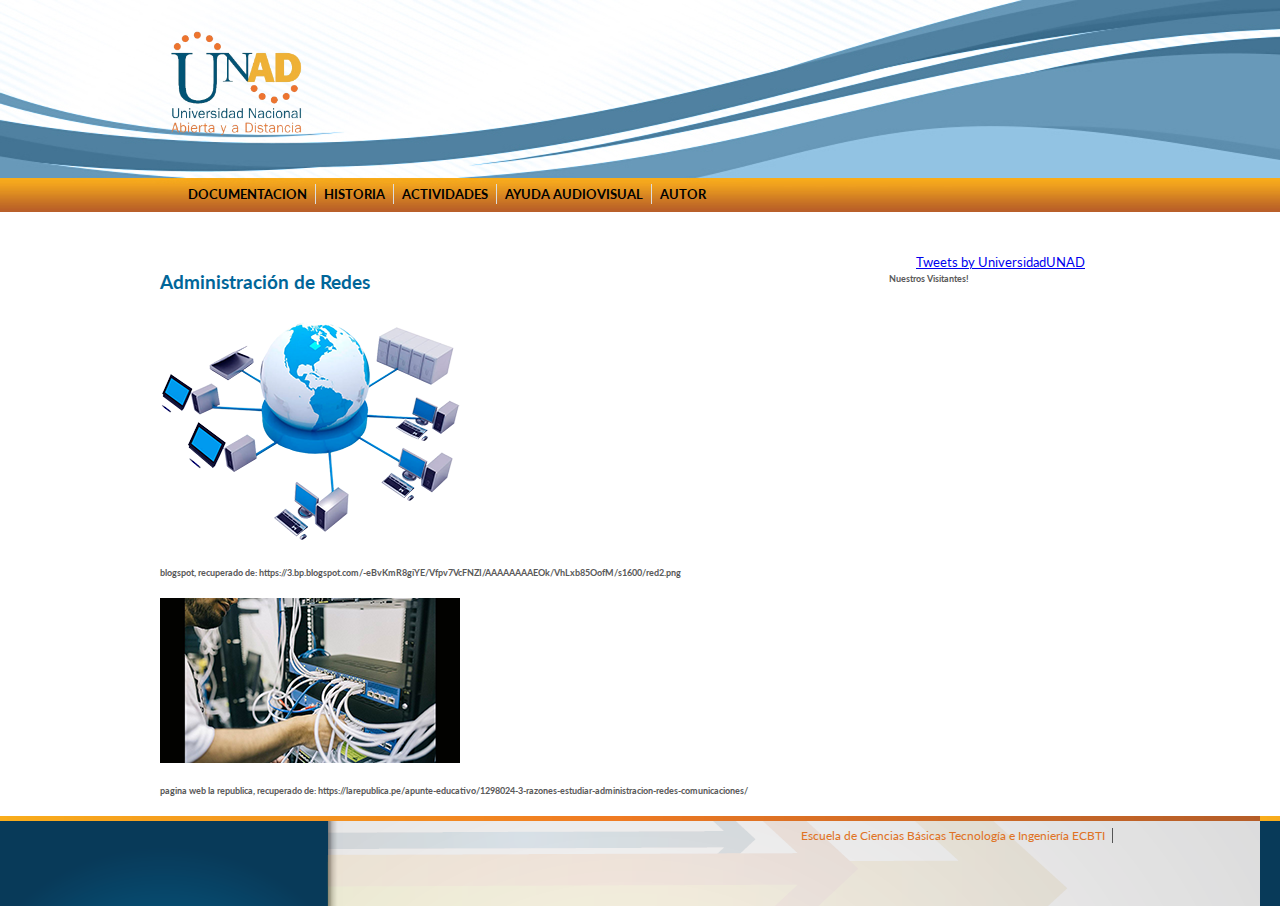
<file: fotos.html>
<!doctype html>
<!--[if lt IE 7 ]><html lang="en" class="no-js ie6"><![endif]-->
<!--[if (gt IE 6)|!(IE)]><!--><html lang="en" class="no-js"><!--<![endif]-->

<head>
<meta charset="utf-8">

<title>Pagina web UNAD</title>
<meta name="description" content="EDWAR aNDRES ">
<meta name="author" content="Eduar Andres ORdoñes">
<link rel="stylesheet" href="css/css.css" type="text/css" />
</head>


<body>

<!-- header ------------------------------------------------------------------------------------------------------------------------------------- -->
<header id="header">

	<div class="mitad">
		<a href="index.html" class="logo"><img src="img/logo.png" title="" alt="" width="150px" /></a>
		
		<!-- nav MENU HOR -->
		<nav id="men_hor">
			<ul id="navmenu-h">
			<li><a href="documentacion.html" title="" class="in">Documentacion</a></li>
			<li><a href="#" title="">Historia</a>
				<ul>
					<li><a href="lectura1.html" title="" class="in">¿Qué es la administración de redes?</a></li>
					<li><a href="lectura2.html" title="" class="in">Elementos de adm red</a></li>
					<li><a href="lectura3.html" title="" class="in">Modelo OSI</a></li>
					<li><a href="lectura4.html" title="" class="in">Software de ayuda</a></li>
					<li><a href="lectura5.html" title="" class="in">Principales funcionalidades</a></li>
				</ul>
			</li>
				
			<li><a href="actividades.html" title="">Actividades</a>
				<ul>
					<li><a href="actividad1.html" title="">Actividad 1</a></li>
					<li><a href="actividad2.html" title="">Actividad 2</a></li>
					<li><a href="actividad3.html" title="">Actividad 3</a></li>
				</ul>

			</li>
			<li><a href="ayuda.html" title="">Ayuda Audiovisual</a>
				<ul>
					<li><a href="fotos.html" title="">Fotos</a></li>
				</ul>
			</li>
			<li><a href="autor.html" title="">Autor</a></li>

			</ul>
		</nav>
		<!-- end nav -->
	</div>
</header>
<!-- end header ------------------------------------------------------------------------------------------------------------------------------------- -->

	<section id="content">
		
		
	</section>


<!-- todo -->
<div id="todo">

<!-- cuerpo ----------------------------------------------------------------------------------------------------------------------------------------- -->
<div id="cuerpo">

<!-- slider nuevo  ----------------------------------------------------------------------------------------------------------------------------------------- -->	
	
	<div class="inIzq">

		
		<section class="simple">
			<h2>Administración de Redes</h2>


			<img src="img/ima1.png">
			<h6>blogspot, recuperado de: https://3.bp.blogspot.com/-eBvKmR8giYE/Vfpv7VcFNZI/AAAAAAAAEOk/VhLxb85OofM/s1600/red2.png</h6>


			<img src="img/ima2.png">
			<h6>pagina web la republica, recuperado de: https://larepublica.pe/apunte-educativo/1298024-3-razones-estudiar-administracion-redes-comunicaciones/</h6>

		</section>

		
	</div>


	<div class="inDer">
		<aside>
			<article id="clima">
				<a class="twitter-timeline" data-lang="es" data-height="550" href="https://twitter.com/UniversidadUNAD?ref_src=twsrc%5Etfw">Tweets by UniversidadUNAD</a> <script async src="https://platform.twitter.com/widgets.js" charset="utf-8"></script>
				</div>
				<div id="sfcd9d9s54x1a56c93nxr7qr6b1u51cjxew"></div>
<script type="text/javascript" src="https://counter10.wheredoyoucomefrom.ovh/private/counter.js?c=d9d9s54x1a56c93nxr7qr6b1u51cjxew&down=async" async></script>
<noscript><a href="https://www.freecounterstat.com" title="hit counter"><img src="https://counter10.wheredoyoucomefrom.ovh/private/freecounterstat.php?c=d9d9s54x1a56c93nxr7qr6b1u51cjxew" border="0" title="hit counter" alt="hit counter"></a></noscript><h6>Nuestros Visitantes!</h6>
			</article>
		</aside>
	</div>

</div>
<!-- end cuerpo ------------------------------------------------------------------------------------------------------------------------------------- -->

</div>
<!-- end todo -->


<!-- footer ----------------------------------------------------------------------------------------------------------------------------------------- -->
<footer id="footer">
	<div class="mitad">
		<ul>
			<li><a href="https://academia.unad.edu.co/ecbti" title="" class="in">Escuela de Ciencias Básicas Tecnología e Ingeniería ECBTI</a></li>
		</ul>
	</div>	
</footer>
<!-- end footer ----------------------------------------------------------------------------------------------------------------------------------------- -->




</body>
</html>
</file>
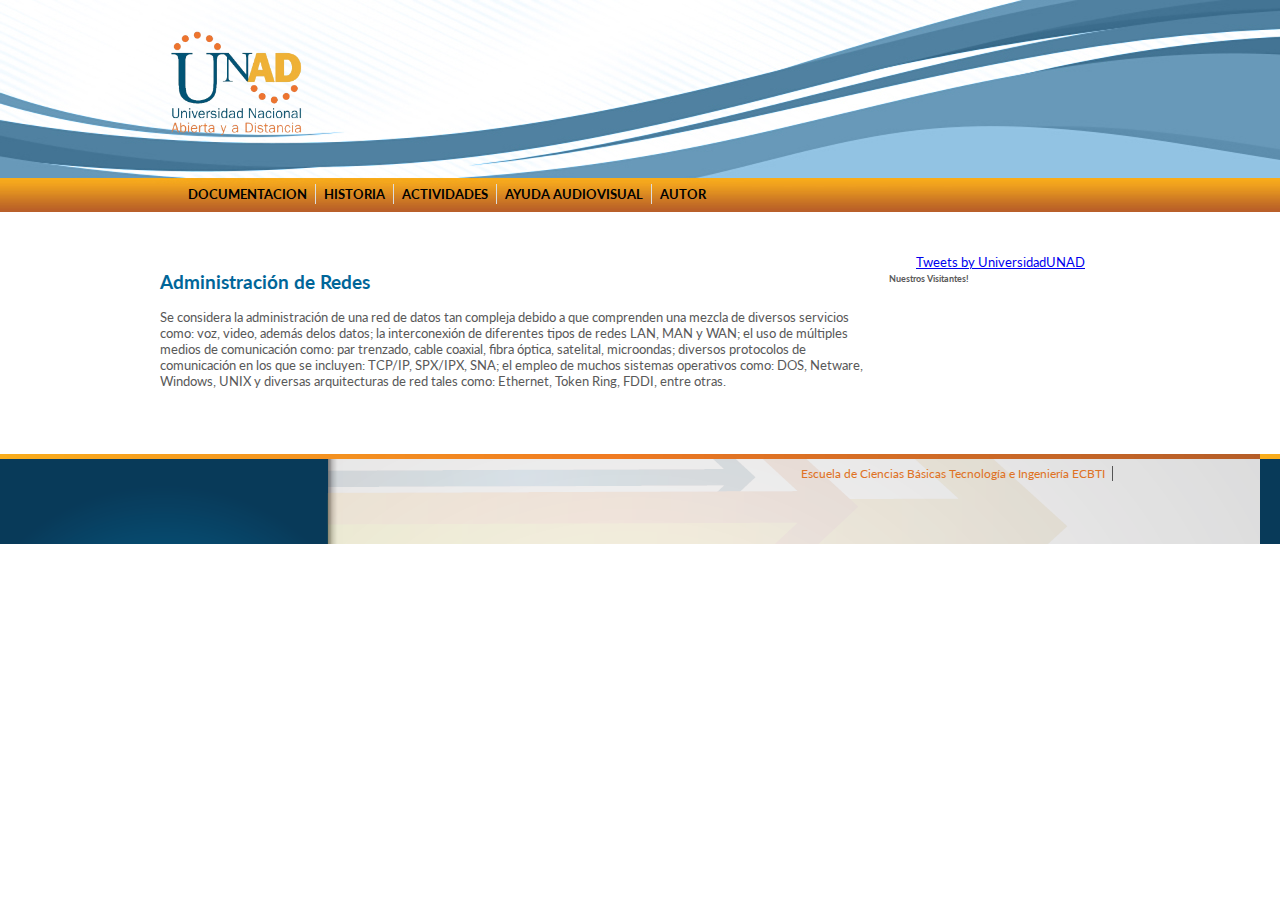
<file: lectura1.html>
<!doctype html>
<!--[if lt IE 7 ]><html lang="en" class="no-js ie6"><![endif]-->
<!--[if (gt IE 6)|!(IE)]><!--><html lang="en" class="no-js"><!--<![endif]-->

<head>
<meta charset="utf-8">

<title>Pagina web UNAD</title>
<meta name="description" content="EDWAR aNDRES ">
<meta name="author" content="Eduar Andres ORdoñes">

<link rel="stylesheet" href="css/css.css" type="text/css" />
</head>


<body>

<!-- header ------------------------------------------------------------------------------------------------------------------------------------- -->
<header id="header">

	<div class="mitad">
		<a href="index.html" class="logo"><img src="img/logo.png" title="" alt="" width="150px" /></a>
		
		<!-- nav MENU HOR -->
		<nav id="men_hor">
			<ul id="navmenu-h">
			<li><a href="documentacion.html" title="" class="in">Documentacion</a></li>
			<li><a href="#" title="">Historia</a>
				<ul>
					<li><a href="lectura1.html" title="" class="in">¿Qué es la administración de redes?</a></li>
					<li><a href="lectura2.html" title="" class="in">Elementos de adm red</a></li>
					<li><a href="lectura3.html" title="" class="in">Modelo OSI</a></li>
					<li><a href="lectura4.html" title="" class="in">Software de ayuda</a></li>
					<li><a href="lectura5.html" title="" class="in">Principales funcionalidades</a></li>
				</ul>
			</li>
				
			<li><a href="actividades.html" title="">Actividades</a>
				<ul>
					<li><a href="actividad1.html" title="">Actividad 1</a></li>
					<li><a href="actividad2.html" title="">Actividad 2</a></li>
					<li><a href="actividad3.html" title="">Actividad 3</a></li>
				</ul>

			</li>
			<li><a href="ayuda.html" title="">Ayuda Audiovisual</a>
				<ul>
					<li><a href="fotos.html" title="">Fotos</a></li>
				</ul>
			</li>
			<li><a href="autor.html" title="">Autor</a></li>

			</ul>
		</nav>
		<!-- end nav -->
	</div>
</header>
<!-- end header ------------------------------------------------------------------------------------------------------------------------------------- -->

	<section id="content">
		
		
	</section>


<!-- todo -->
<div id="todo">

<!-- cuerpo ----------------------------------------------------------------------------------------------------------------------------------------- -->
<div id="cuerpo">

<!-- slider nuevo  ----------------------------------------------------------------------------------------------------------------------------------------- -->	
	
	<div class="inIzq">

		
		<section class="simple">
			<h2>Administración de Redes </h2>
			<p>	Se considera la administración de una red de datos tan compleja debido a que comprenden una mezcla de diversos servicios como: voz, video, además delos datos; la interconexión de diferentes tipos de redes LAN, MAN y WAN; el uso de múltiples medios de comunicación como: par trenzado, cable coaxial, fibra óptica, satelital, microondas; diversos protocolos de comunicación en los que se incluyen: TCP/IP, SPX/IPX, SNA; el empleo de muchos sistemas operativos como: DOS, Netware, Windows, UNIX y diversas arquitecturas de red tales como: Ethernet, Token Ring, FDDI, entre otras.</p>

			
		</section>

		
	</div>


	<div class="inDer">
		<aside>
			<article id="clima">
				<a class="twitter-timeline" data-lang="es" data-height="550" href="https://twitter.com/UniversidadUNAD?ref_src=twsrc%5Etfw">Tweets by UniversidadUNAD</a> <script async src="https://platform.twitter.com/widgets.js" charset="utf-8"></script>
				</div>
				<div id="sfcd9d9s54x1a56c93nxr7qr6b1u51cjxew"></div>
<script type="text/javascript" src="https://counter10.wheredoyoucomefrom.ovh/private/counter.js?c=d9d9s54x1a56c93nxr7qr6b1u51cjxew&down=async" async></script>
<noscript><a href="https://www.freecounterstat.com" title="hit counter"><img src="https://counter10.wheredoyoucomefrom.ovh/private/freecounterstat.php?c=d9d9s54x1a56c93nxr7qr6b1u51cjxew" border="0" title="hit counter" alt="hit counter"></a></noscript><h6>Nuestros Visitantes!</h6>
			</article>
		</aside>
	</div>

</div>
<!-- end cuerpo ------------------------------------------------------------------------------------------------------------------------------------- -->

</div>
<!-- end todo -->


<!-- footer ----------------------------------------------------------------------------------------------------------------------------------------- -->
<footer id="footer">
	<div class="mitad">
		<ul>
			<li><a href="https://academia.unad.edu.co/ecbti" title="" class="in">Escuela de Ciencias Básicas Tecnología e Ingeniería ECBTI</a></li>
		</ul>
	</div>	
</footer>
<!-- end footer ----------------------------------------------------------------------------------------------------------------------------------------- -->




</body>
</html>
</file>
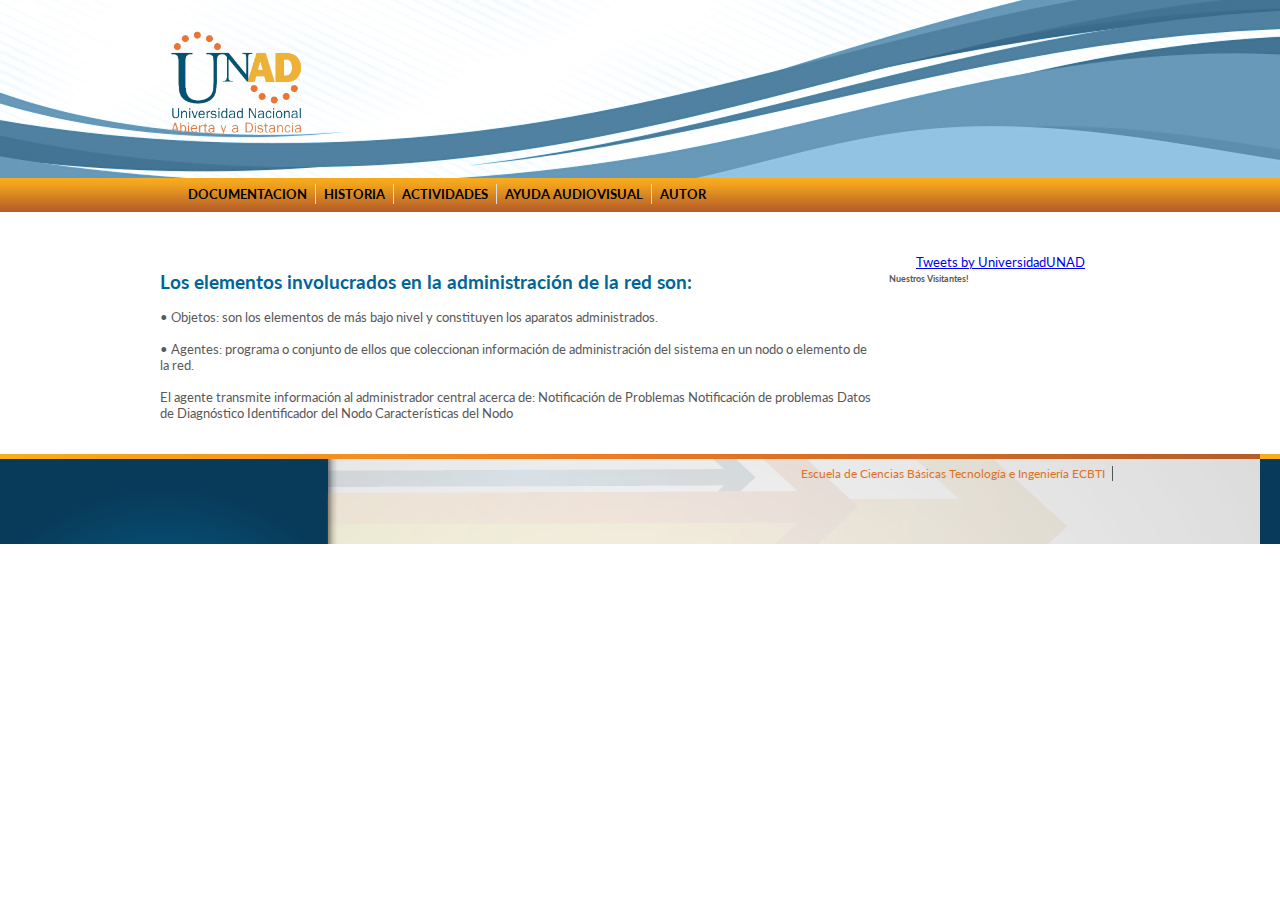
<file: lectura2.html>
<!doctype html>
<!--[if lt IE 7 ]><html lang="en" class="no-js ie6"><![endif]-->
<!--[if (gt IE 6)|!(IE)]><!--><html lang="en" class="no-js"><!--<![endif]-->

<head>
<meta charset="utf-8">

<title>Pagina web UNAD</title>
<meta name="description" content="EDWAR aNDRES ">
<meta name="author" content="Eduar Andres ORdoñes">

<link rel="stylesheet" href="css/css.css" type="text/css" />
</head>


<body>

<!-- header ------------------------------------------------------------------------------------------------------------------------------------- -->
<header id="header">

	<div class="mitad">
		<a href="index.html" class="logo"><img src="img/logo.png" title="" alt="" width="150px" /></a>
		
		<!-- nav MENU HOR -->
		<nav id="men_hor">
			<ul id="navmenu-h">
			<li><a href="documentacion.html" title="" class="in">Documentacion</a></li>
			<li><a href="#" title="">Historia</a>
				<ul>
					<li><a href="lectura1.html" title="" class="in">¿Qué es la administración de redes?</a></li>
					<li><a href="lectura2.html" title="" class="in">Elementos de adm red</a></li>
					<li><a href="lectura3.html" title="" class="in">Modelo OSI</a></li>
					<li><a href="lectura4.html" title="" class="in">Software de ayuda</a></li>
					<li><a href="lectura5.html" title="" class="in">Principales funcionalidades</a></li>
				</ul>
			</li>
				
			<li><a href="actividades.html" title="">Actividades</a>
				<ul>
					<li><a href="actividad1.html" title="">Actividad 1</a></li>
					<li><a href="actividad2.html" title="">Actividad 2</a></li>
					<li><a href="actividad3.html" title="">Actividad 3</a></li>
				</ul>

			</li>
			<li><a href="ayuda.html" title="">Ayuda Audiovisual</a>
				<ul>
					<li><a href="fotos.html" title="">Fotos</a></li>
				</ul>
			</li>
			<li><a href="autor.html" title="">Autor</a></li>

			</ul>
		</nav>
		<!-- end nav -->
	</div>
</header>
<!-- end header ------------------------------------------------------------------------------------------------------------------------------------- -->

	<section id="content">
		
		
	</section>


<!-- todo -->
<div id="todo">

<!-- cuerpo ----------------------------------------------------------------------------------------------------------------------------------------- -->
<div id="cuerpo">

<!-- slider nuevo  ----------------------------------------------------------------------------------------------------------------------------------------- -->	
	
	<div class="inIzq">

		
		<section class="simple">
			<h2>Los elementos involucrados en la administración de la red son:</h2>
			<p>• Objetos: son los elementos de más bajo nivel y constituyen los aparatos administrados.<br><br>
			• Agentes: programa o conjunto de ellos que coleccionan información de administración del sistema en un nodo o elemento de la red. <br><br>
			El agente transmite información al administrador central acerca de: Notificación de Problemas
			Notificación de problemas
			Datos de Diagnóstico
			Identificador del Nodo
			Características del Nodo
			</p>
		</section>

		
	</div>


	<div class="inDer">
		<aside>
			<article id="clima">
				<a class="twitter-timeline" data-lang="es" data-height="550" href="https://twitter.com/UniversidadUNAD?ref_src=twsrc%5Etfw">Tweets by UniversidadUNAD</a> <script async src="https://platform.twitter.com/widgets.js" charset="utf-8"></script>
				</div>
				<div id="sfcd9d9s54x1a56c93nxr7qr6b1u51cjxew"></div>
<script type="text/javascript" src="https://counter10.wheredoyoucomefrom.ovh/private/counter.js?c=d9d9s54x1a56c93nxr7qr6b1u51cjxew&down=async" async></script>
<noscript><a href="https://www.freecounterstat.com" title="hit counter"><img src="https://counter10.wheredoyoucomefrom.ovh/private/freecounterstat.php?c=d9d9s54x1a56c93nxr7qr6b1u51cjxew" border="0" title="hit counter" alt="hit counter"></a></noscript><h6>Nuestros Visitantes!</h6>
			</article>
		</aside>
	</div>

</div>
<!-- end cuerpo ------------------------------------------------------------------------------------------------------------------------------------- -->

</div>
<!-- end todo -->


<!-- footer ----------------------------------------------------------------------------------------------------------------------------------------- -->
<footer id="footer">
	<div class="mitad">
		<ul>
			<li><a href="https://academia.unad.edu.co/ecbti" title="" class="in">Escuela de Ciencias Básicas Tecnología e Ingeniería ECBTI</a></li>
		</ul>
	</div>	
</footer>
<!-- end footer ----------------------------------------------------------------------------------------------------------------------------------------- -->




</body>
</html>
</file>
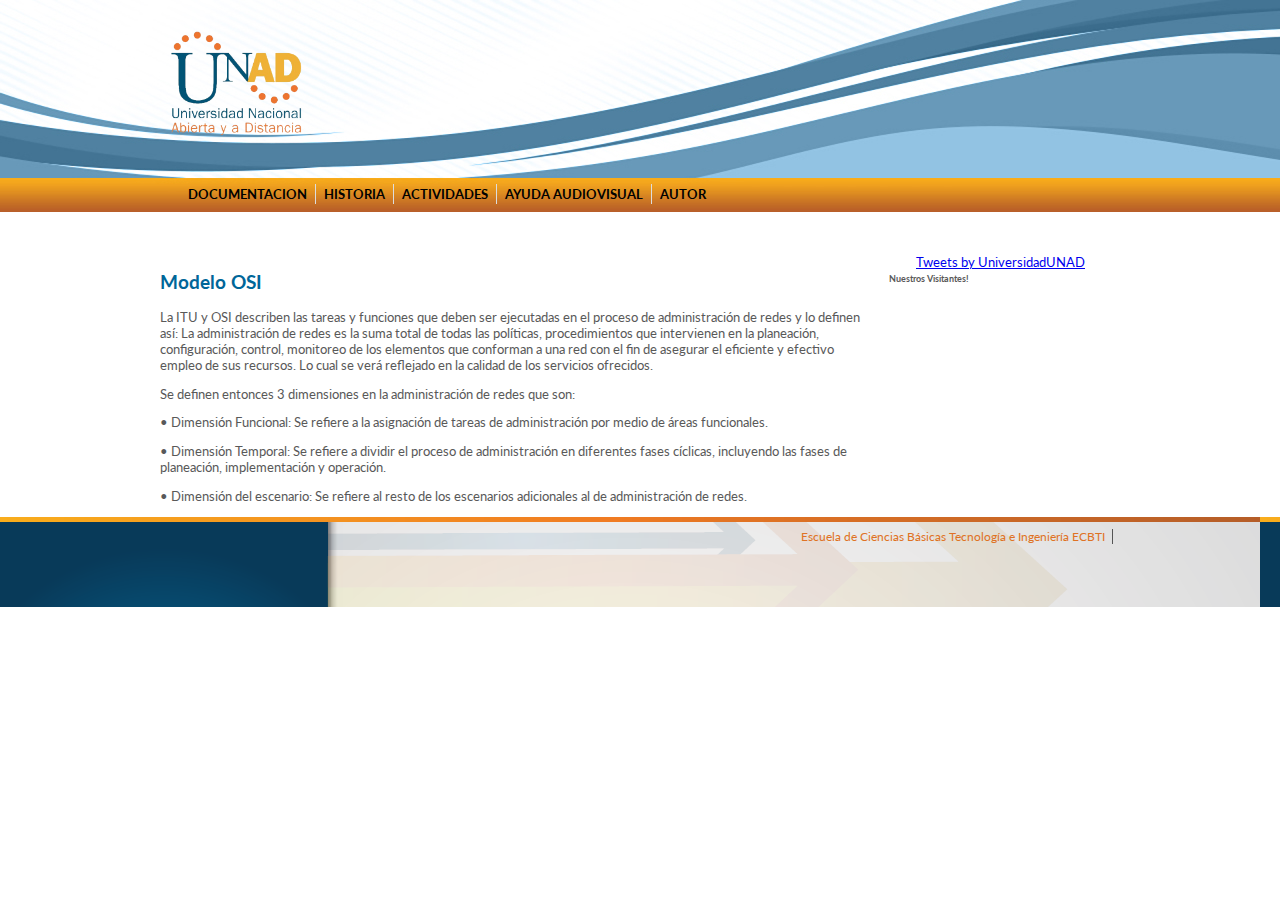
<file: lectura3.html>
<!doctype html>
<!--[if lt IE 7 ]><html lang="en" class="no-js ie6"><![endif]-->
<!--[if (gt IE 6)|!(IE)]><!--><html lang="en" class="no-js"><!--<![endif]-->

<head>
<meta charset="utf-8">

<title>Pagina web UNAD</title>
<meta name="description" content="EDWAR aNDRES ">
<meta name="author" content="Eduar Andres ORdoñes">

<link rel="stylesheet" href="css/css.css" type="text/css" />
</head>


<body>

<!-- header ------------------------------------------------------------------------------------------------------------------------------------- -->
<header id="header">

	<div class="mitad">
		<a href="index.html" class="logo"><img src="img/logo.png" title="" alt="" width="150px" /></a>
		
		<!-- nav MENU HOR -->
		<nav id="men_hor">
			<ul id="navmenu-h">
			<li><a href="documentacion.html" title="" class="in">Documentacion</a></li>
			<li><a href="#" title="">Historia</a>
				<ul>
					<li><a href="lectura1.html" title="" class="in">¿Qué es la administración de redes?</a></li>
					<li><a href="lectura2.html" title="" class="in">Elementos de adm red</a></li>
					<li><a href="lectura3.html" title="" class="in">Modelo OSI</a></li>
					<li><a href="lectura4.html" title="" class="in">Software de ayuda</a></li>
					<li><a href="lectura5.html" title="" class="in">Principales funcionalidades</a></li>
				</ul>
			</li>
				
			<li><a href="actividades.html" title="">Actividades</a>
				<ul>
					<li><a href="actividad1.html" title="">Actividad 1</a></li>
					<li><a href="actividad2.html" title="">Actividad 2</a></li>
					<li><a href="actividad3.html" title="">Actividad 3</a></li>
				</ul>

			</li>
			<li><a href="ayuda.html" title="">Ayuda Audiovisual</a>
				<ul>
					<li><a href="fotos.html" title="">Fotos</a></li>
				</ul>
			</li>
			<li><a href="autor.html" title="">Autor</a></li>

			</ul>
		</nav>
		<!-- end nav -->
	</div>
</header>
<!-- end header ------------------------------------------------------------------------------------------------------------------------------------- -->

	<section id="content">
		
		
	</section>


<!-- todo -->
<div id="todo">

<!-- cuerpo ----------------------------------------------------------------------------------------------------------------------------------------- -->
<div id="cuerpo">

<!-- slider nuevo  ----------------------------------------------------------------------------------------------------------------------------------------- -->	
	
	<div class="inIzq">

		
		<section class="simple">
			<h2>Modelo OSI</h2>
			<p>La ITU y OSI describen las tareas y funciones que deben ser ejecutadas en el proceso de administración de redes y lo definen así: La administración de redes es la suma total de todas las políticas, procedimientos que intervienen en la planeación, configuración, control, monitoreo de los elementos que conforman a una red con el fin de asegurar el eficiente y efectivo empleo de sus recursos. Lo cual se verá reflejado en la calidad de los servicios ofrecidos.</p>
			<p>Se definen entonces 3 dimensiones en la administración de redes que son:</p>
			<p>• Dimensión Funcional: Se refiere a la asignación de tareas de administración por medio de áreas funcionales.</p>
			<p>• Dimensión Temporal: Se refiere a dividir el proceso de administración en diferentes fases cíclicas, incluyendo las fases de planeación, implementación y operación.</p>
			<p>• Dimensión del escenario: Se refiere al resto de los escenarios adicionales al de administración de redes.</p>

			
		</section>

		
	</div>


	<div class="inDer">
		<aside>
			<article id="clima">
				<a class="twitter-timeline" data-lang="es" data-height="550" href="https://twitter.com/UniversidadUNAD?ref_src=twsrc%5Etfw">Tweets by UniversidadUNAD</a> <script async src="https://platform.twitter.com/widgets.js" charset="utf-8"></script>
				</div>
				<div id="sfcd9d9s54x1a56c93nxr7qr6b1u51cjxew"></div>
<script type="text/javascript" src="https://counter10.wheredoyoucomefrom.ovh/private/counter.js?c=d9d9s54x1a56c93nxr7qr6b1u51cjxew&down=async" async></script>
<noscript><a href="https://www.freecounterstat.com" title="hit counter"><img src="https://counter10.wheredoyoucomefrom.ovh/private/freecounterstat.php?c=d9d9s54x1a56c93nxr7qr6b1u51cjxew" border="0" title="hit counter" alt="hit counter"></a></noscript><h6>Nuestros Visitantes!</h6>
			</article>
		</aside>
	</div>

</div>
<!-- end cuerpo ------------------------------------------------------------------------------------------------------------------------------------- -->

</div>
<!-- end todo -->


<!-- footer ----------------------------------------------------------------------------------------------------------------------------------------- -->
<footer id="footer">
	<div class="mitad">
		<ul>
			<li><a href="https://academia.unad.edu.co/ecbti" title="" class="in">Escuela de Ciencias Básicas Tecnología e Ingeniería ECBTI</a></li>
		</ul>
	</div>	
</footer>
<!-- end footer ----------------------------------------------------------------------------------------------------------------------------------------- -->




</body>
</html>
</file>
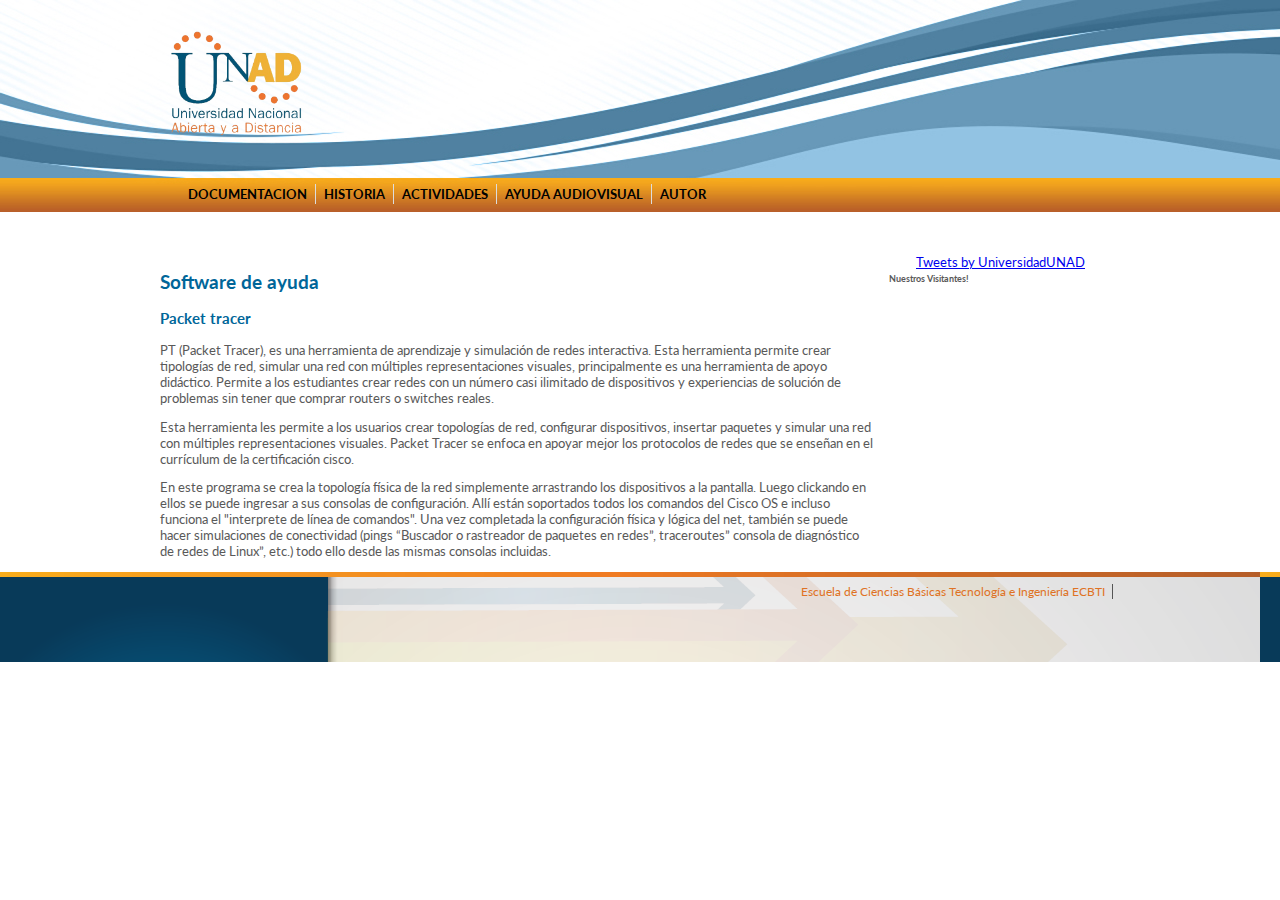
<file: lectura4.html>
<!doctype html>
<!--[if lt IE 7 ]><html lang="en" class="no-js ie6"><![endif]-->
<!--[if (gt IE 6)|!(IE)]><!--><html lang="en" class="no-js"><!--<![endif]-->

<head>
<meta charset="utf-8">

<title>Pagina web UNAD</title>
<meta name="description" content="EDWAR aNDRES ">
<meta name="author" content="Eduar Andres ORdoñes">

<link rel="stylesheet" href="css/css.css" type="text/css" />
</head>


<body>

<!-- header ------------------------------------------------------------------------------------------------------------------------------------- -->
<header id="header">

	<div class="mitad">
		<a href="index.html" class="logo"><img src="img/logo.png" title="" alt="" width="150px" /></a>
		
		<!-- nav MENU HOR -->
		<nav id="men_hor">
			<ul id="navmenu-h">
			<li><a href="documentacion.html" title="" class="in">Documentacion</a></li>
			<li><a href="#" title="">Historia</a>
				<ul>
					<li><a href="lectura1.html" title="" class="in">¿Qué es la administración de redes?</a></li>
					<li><a href="lectura2.html" title="" class="in">Elementos de adm red</a></li>
					<li><a href="lectura3.html" title="" class="in">Modelo OSI</a></li>
					<li><a href="lectura4.html" title="" class="in">Software de ayuda</a></li>
					<li><a href="lectura5.html" title="" class="in">Principales funcionalidades</a></li>
				</ul>
			</li>
				
			<li><a href="actividades.html" title="">Actividades</a>
				<ul>
					<li><a href="actividad1.html" title="">Actividad 1</a></li>
					<li><a href="actividad2.html" title="">Actividad 2</a></li>
					<li><a href="actividad3.html" title="">Actividad 3</a></li>
				</ul>

			</li>
			<li><a href="ayuda.html" title="">Ayuda Audiovisual</a>
				<ul>
					<li><a href="fotos.html" title="">Fotos</a></li>
				</ul>
			</li>
			<li><a href="autor.html" title="">Autor</a></li>

			</ul>
		</nav>
		<!-- end nav -->
	</div>
</header>
<!-- end header ------------------------------------------------------------------------------------------------------------------------------------- -->

	<section id="content">
		
		
	</section>


<!-- todo -->
<div id="todo">

<!-- cuerpo ----------------------------------------------------------------------------------------------------------------------------------------- -->
<div id="cuerpo">

<!-- slider nuevo  ----------------------------------------------------------------------------------------------------------------------------------------- -->	
	
	<div class="inIzq">

		
		<section class="simple">
			<h2>Software de ayuda</h2>

			<h3>Packet tracer</h3>

			<p>PT (Packet Tracer), es una herramienta de aprendizaje y simulación de redes interactiva. Esta herramienta permite crear tipologías de red, simular una red con múltiples representaciones visuales, principalmente es una herramienta de apoyo didáctico.
			Permite a los estudiantes crear redes con un número casi ilimitado de dispositivos y experiencias de solución de problemas sin tener que comprar routers o switches reales.</p>
			<p>Esta herramienta les permite a los usuarios crear topologías de red, configurar dispositivos, insertar paquetes y simular una red con múltiples representaciones visuales. Packet Tracer se enfoca en apoyar mejor los protocolos de redes que se enseñan en el currículum de la certificación cisco.</p>
			<p>En este programa se crea la topología física de la red simplemente arrastrando los dispositivos a la pantalla. Luego clickando en ellos se puede ingresar a sus consolas de configuración. Allí están soportados todos los comandos del Cisco OS e incluso funciona el "interprete de línea de comandos". Una vez completada la configuración física y lógica del net, también se puede hacer simulaciones de conectividad (pings “Buscador o rastreador de paquetes en redes”, traceroutes” consola de diagnóstico de redes de Linux”, etc.) todo ello desde las mismas consolas incluidas.</p>

			
		</section>

		
	</div>


	<div class="inDer">
		<aside>
			<article id="clima">
				<a class="twitter-timeline" data-lang="es" data-height="550" href="https://twitter.com/UniversidadUNAD?ref_src=twsrc%5Etfw">Tweets by UniversidadUNAD</a> <script async src="https://platform.twitter.com/widgets.js" charset="utf-8"></script>
				</div>
				<div id="sfcd9d9s54x1a56c93nxr7qr6b1u51cjxew"></div>
<script type="text/javascript" src="https://counter10.wheredoyoucomefrom.ovh/private/counter.js?c=d9d9s54x1a56c93nxr7qr6b1u51cjxew&down=async" async></script>
<noscript><a href="https://www.freecounterstat.com" title="hit counter"><img src="https://counter10.wheredoyoucomefrom.ovh/private/freecounterstat.php?c=d9d9s54x1a56c93nxr7qr6b1u51cjxew" border="0" title="hit counter" alt="hit counter"></a></noscript><h6>Nuestros Visitantes!</h6>
			</article>
		</aside>
	</div>

</div>
<!-- end cuerpo ------------------------------------------------------------------------------------------------------------------------------------- -->

</div>
<!-- end todo -->


<!-- footer ----------------------------------------------------------------------------------------------------------------------------------------- -->
<footer id="footer">
	<div class="mitad">
		<ul>
			<li><a href="https://academia.unad.edu.co/ecbti" title="" class="in">Escuela de Ciencias Básicas Tecnología e Ingeniería ECBTI</a></li>
		</ul>
	</div>	
</footer>
<!-- end footer ----------------------------------------------------------------------------------------------------------------------------------------- -->




</body>
</html>
</file>
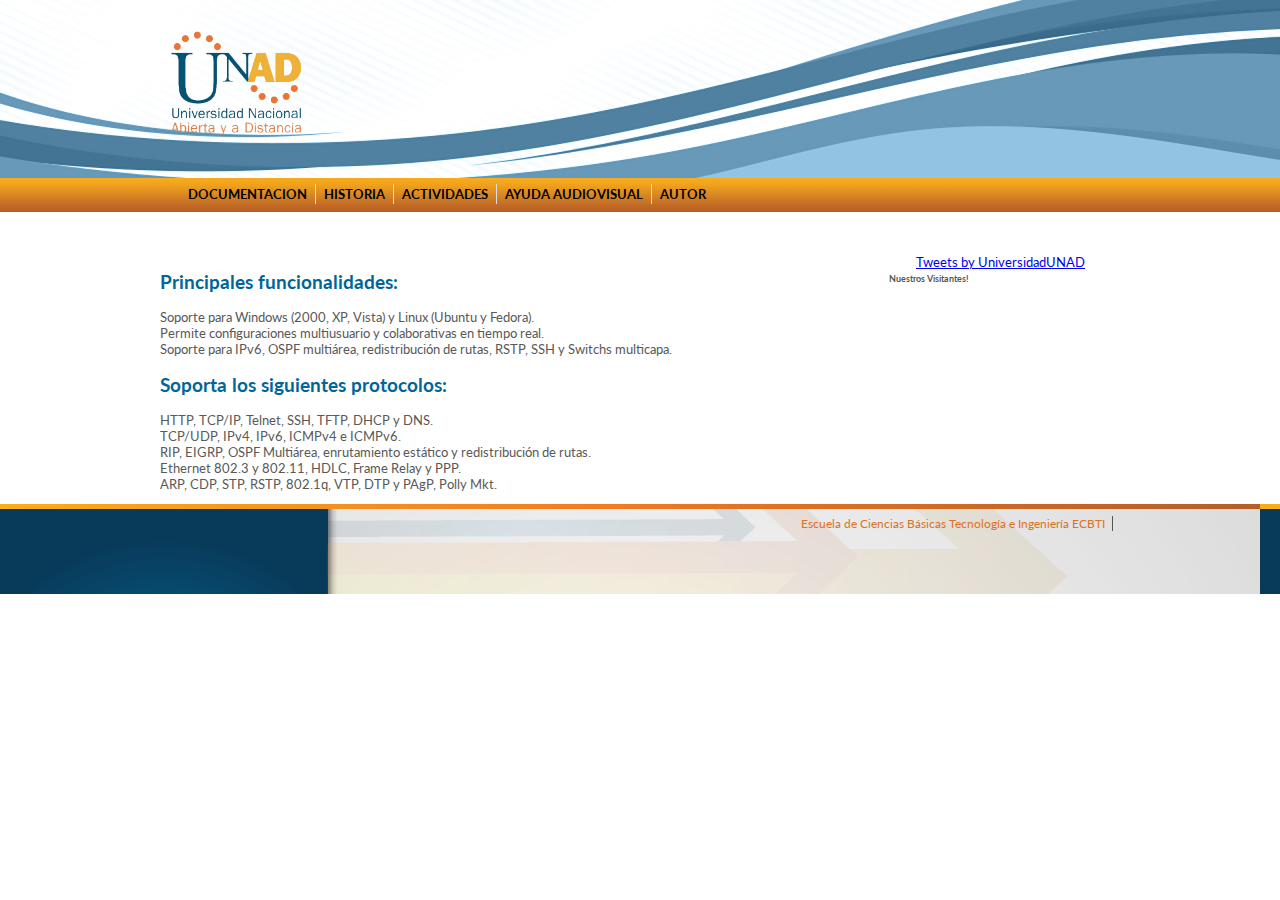
<file: lectura5.html>
<!doctype html>
<!--[if lt IE 7 ]><html lang="en" class="no-js ie6"><![endif]-->
<!--[if (gt IE 6)|!(IE)]><!--><html lang="en" class="no-js"><!--<![endif]-->

<head>
<meta charset="utf-8">

<title>Pagina web UNAD</title>
<meta name="description" content="EDWAR aNDRES ">
<meta name="author" content="Eduar Andres ORdoñes">

<link rel="stylesheet" href="css/css.css" type="text/css" />
</head>


<body>

<!-- header ------------------------------------------------------------------------------------------------------------------------------------- -->
<header id="header">

	<div class="mitad">
		<a href="index.html" class="logo"><img src="img/logo.png" title="" alt="" width="150px" /></a>
		
		<!-- nav MENU HOR -->
		<nav id="men_hor">
			<ul id="navmenu-h">
			<li><a href="documentacion.html" title="" class="in">Documentacion</a></li>
			<li><a href="#" title="">Historia</a>
				<ul>
					<li><a href="lectura1.html" title="" class="in">¿Qué es la administración de redes?</a></li>
					<li><a href="lectura2.html" title="" class="in">Elementos de adm red</a></li>
					<li><a href="lectura3.html" title="" class="in">Modelo OSI</a></li>
					<li><a href="lectura4.html" title="" class="in">Software de ayuda</a></li>
					<li><a href="lectura5.html" title="" class="in">Principales funcionalidades</a></li>
				</ul>
			</li>
				
			<li><a href="actividades.html" title="">Actividades</a>
				<ul>
					<li><a href="actividad1.html" title="">Actividad 1</a></li>
					<li><a href="actividad2.html" title="">Actividad 2</a></li>
					<li><a href="actividad3.html" title="">Actividad 3</a></li>
				</ul>

			</li>
			<li><a href="ayuda.html" title="">Ayuda Audiovisual</a>
				<ul>
					<li><a href="fotos.html" title="">Fotos</a></li>
				</ul>
			</li>
			<li><a href="autor.html" title="">Autor</a></li>

			</ul>
		</nav>
		<!-- end nav -->
	</div>
</header>
<!-- end header ------------------------------------------------------------------------------------------------------------------------------------- -->

	<section id="content">
		
		
	</section>


<!-- todo -->
<div id="todo">

<!-- cuerpo ----------------------------------------------------------------------------------------------------------------------------------------- -->
<div id="cuerpo">

<!-- slider nuevo  ----------------------------------------------------------------------------------------------------------------------------------------- -->	
	
	<div class="inIzq">

		
		<section class="simple">
			<h2>Principales funcionalidades:</h2>
        <p>Soporte para Windows (2000, XP, Vista) y Linux (Ubuntu y Fedora).<br>
        Permite configuraciones multiusuario y colaborativas en tiempo real.<br>
        Soporte para IPv6, OSPF multiárea, redistribución de rutas, RSTP, SSH y Switchs multicapa.</p>



		<h2>Soporta los siguientes protocolos:</h2>
		      <p> HTTP, TCP/IP, Telnet, SSH, TFTP, DHCP y DNS.<br>
		        TCP/UDP, IPv4, IPv6, ICMPv4 e ICMPv6.<br>
		        RIP, EIGRP, OSPF Multiárea, enrutamiento estático y redistribución de rutas.<br>
		        Ethernet 802.3 y 802.11, HDLC, Frame Relay y PPP.<br>
		        ARP, CDP, STP, RSTP, 802.1q, VTP, DTP y PAgP, Polly Mkt.</p>

			
		</section>

		
	</div>


	<div class="inDer">
		<aside>
			<article id="clima">
				<a class="twitter-timeline" data-lang="es" data-height="550" href="https://twitter.com/UniversidadUNAD?ref_src=twsrc%5Etfw">Tweets by UniversidadUNAD</a> <script async src="https://platform.twitter.com/widgets.js" charset="utf-8"></script>
				</div>
				<div id="sfcd9d9s54x1a56c93nxr7qr6b1u51cjxew"></div>
<script type="text/javascript" src="https://counter10.wheredoyoucomefrom.ovh/private/counter.js?c=d9d9s54x1a56c93nxr7qr6b1u51cjxew&down=async" async></script>
<noscript><a href="https://www.freecounterstat.com" title="hit counter"><img src="https://counter10.wheredoyoucomefrom.ovh/private/freecounterstat.php?c=d9d9s54x1a56c93nxr7qr6b1u51cjxew" border="0" title="hit counter" alt="hit counter"></a></noscript><h6>Nuestros Visitantes!</h6>
			</article>
		</aside>
	</div>

</div>
<!-- end cuerpo ------------------------------------------------------------------------------------------------------------------------------------- -->

</div>
<!-- end todo -->


<!-- footer ----------------------------------------------------------------------------------------------------------------------------------------- -->
<footer id="footer">
	<div class="mitad">
		<ul>
			<li><a href="https://academia.unad.edu.co/ecbti" title="" class="in">Escuela de Ciencias Básicas Tecnología e Ingeniería ECBTI</a></li>
		</ul>
	</div>	
</footer>
<!-- end footer ----------------------------------------------------------------------------------------------------------------------------------------- -->




</body>
</html>
</file>
<file: css/css.css>
/******************************************************************************************************************
Ckm!
Web, Apps & Multimedia
www.ckm.co
2013
******************************************************************************************************************/

@import url(http://fonts.googleapis.com/css?family=Lato:300,400,700);

@charset "utf-8";

html, body {
    height: 100%;
}

body  {
	margin: 0;
	padding: 0;
	font: 80% 'Lato', Calibri, Arial, sans-serif;
	color: #595959;
	background: url(../img/bannerb.jpg) 0 0 repeat-x;
	
}

.mitad{
	margin: 0 auto;
	width: 960px;
}

/************************************************************************************************/
#header{
	margin: 0 auto;
	display: block;
	padding-top: 11px;
	width: 100%;
	height: 173px;

}

#header .logo{ *float: left; }


#header .dr .buscarForm a{
	float: left;
	margin: 0 10px 0 0;


}

#men_hor{
	position: relative;
	z-index: 10;
	margin: 20px 0 0 20px;
}

/************************************************************************************************/
#completo{
	width: 100%;
	margin: auto;
	height: auto;
/*	min-height: 82%;*/
	height: 100%;
	margin: 0 auto -115px;
}
/*
#completo:after{
	width: 100%;
	height: 115px;
	display:block;
	clear:both;
}
*/

#todo{
	margin: 0 auto;
	display: block;
	width: 960px;
	height: auto;
}
 


/************************************************************************************************/
#cuerpo{
	float: left;
	margin: 0px 0 0 0;
	padding: 0;
	width: 960px;
	min-height: 200px;
}
* #cuerpo{ 
   height: expression( this.scrollHeight < 200 ? "200px" : "auto" ); /* sets min-height for IE */
}


#cuerpo h1{
	font-size: 180%;
	color: #006699;
	
}

#cuerpo h2, #cuerpo h3, #cuerpo h4, #cuerpo h5{
	color: #006699;
}



#cuerpo a{
	transition: all 0.2s linear;
	-moz-transition: all 0.2s linear;
	-o-transition: all 0.2s linear;
	-webkit-transition: all 0.2s linear;
}
#content{
	margin: 0;
	padding: 0;
	height: 70px;
}


/************************************************************************************************/
.inIzq{
	float: left;
	width: 729px;

}



.inIzq .doble ul li{
	float: left;
	margin: 0 40px 40px 0;
	padding: 0;
	width: 337px;
}
.inIzq .doble ul li.d{ margin: 0; }

.inIzq .doble ul li h1{ margin: 0 0 16px 0; }

.inIzq .doble ul li img{
	float: left;
	margin: 0 5px 5px 0;
	border: 1px solid #D4CEBE;
}
.inIzq .doble ul li img.mes{
	padding: 5px;
	width: 111px;
	background: #FFF;
}

.inIzq .doble ul li a, #info ul.noticias li a, #info .der a.vol, .triple ul li a, .simple a, .info_nutri a{
	float: right;
	padding: 5px 14px 5px 12px;
	text-decoration: none;
	color: #FFF;
	background-color: #006699;

	-moz-border-radius: 4px; /* Firefox*/
	-ms-border-radius: 4px; /* IE 8.*/
	-webkit-border-radius: 4px; /* Safari,Chrome.*/
	border-radius: 4px; /* El estandar.*/
}
.inIzq .doble ul li a:hover, #info ul.noticias li a:hover, #info .der a.vol:hover{
	background-color: #00476B;
}



.inIzq .doble ul.secc{
	margin: 0 0 5px 0;
	padding: 0 0 0 0;
	background: none;
}
.inIzq .doble ul.secc li{
	margin: 0 0 3px 0;
	width: 100%;
	text-align: left;
	background: none;
}
.inIzq .doble ul.secc li a{
	float: none;
	padding: 0 0 0 5px;
	color: #006699;
	background: none;

	-moz-border-radius: 0; /* Firefox*/
	-ms-border-radius: 0; /* IE 8.*/
	-webkit-border-radius: 0; /* Safari,Chrome.*/
	border-radius: 0; /* El estandar.*/
}
.inIzq .doble ul.secc li a:hover{
	color: #00476B;
}

.inIzq .simple{
	float: left;
	width: 714px;
}
.inIzq .simple ul img{
	float: left;
	margin-right: 25px;
}
.inIzq .simple ul h2{
	font-size: 25px;
	font-weight: bold;
}
.inIzq .simple ul a{
	float: none;
	margin-top: 20px;
	display: inline-block;
}

.inDer{
	float: left;
	margin-left: 27px;
	width: 204px;

}

.rohp{
	color: #F47920;
    text-align: center;
    margin: 5px;
    padding: 10px 0 0 0;
    background-color: #083a59;
    border-radius: 10px 10px 10px 10px;
    -moz-border-radius: 10px 10px 10px 10px;
    -webkit-border-radius: 10px 10px 10px 10px;
    border: 5px solid #005883;


}

/************************************************************************************************/
#footer{
	clear: left;
	float: left;
/*	position: fixed;
	bottom:0; */

	display: block;
	margin: 0;
	width: 100%;
	height: 90px;
	background: url(../img/footer.png) 0 100% repeat-x;
}

#footer .mitad{
	font-size: 12px;
	color:#f7a21e;
	text-decoration: none;

}

#footer ul{
	float: right;
	padding: 0;
	width: auto;
	list-style: none;
}
#footer ul li{
	float: left;
	margin: 0;
	padding: 0 7px 0 0;
}
#footer ul li a{
	padding: 0 7px 0 0;
	text-decoration: none;
	color: #df7224;
	border-right: 1px solid #555;
}
#footer ul li a:hover{
	text-decoration: underline;
	color: #000;
}

#footer ul li.end, #footer ul li.end a{
	padding: 0;
	border: none;
}

#footer p{
	margin: 88px 0 0 12px;
	float: left;
	color: #000;
}
/******************************************************************************************************************
Ckm!
Web, Apps & Multimedia
www.ckm.co
2013
******************************************************************************************************************/


/******************************************************************************************************************
HORIZONTAL
*******************************************************************************************************************/

ul#navmenu-h {
	margin: 0;
	*margin-top: 24px;
	padding: 0px;
	width: 100%; /*For KHTML*/
	list-style: none;
	height: 22px;
	font-weight: bold;
	text-transform: uppercase;
/*	border-left: 1px solid #DDD;*/
}

ul#navmenu-h li {
	margin: 0;
	border: 0 none;
	padding: 0;
	float: left; /*For Gecko*/
	display: inline;
	list-style: none;
	position: relative;
	/*  height: 24px; ALTO NO DEJA CUADRARLO*/
}

ul#navmenu-h ul {
	position: absolute;
	display: none;

	top: 20px;
	left: -1px;

	margin: 0;
	padding: 0;
	width: 160px;

	list-style: none;
	border: 0 none;
}

ul#navmenu-h ul:after /*From IE 7 lack of compliance*/{
	clear: both;
	display: block;
	font: 1px/0px serif;
	content: ".";
	height: 0;
	visibility: hidden;
}

ul#navmenu-h ul li {
	width: 160px;
	float: left; /*For IE 7 lack of compliance*/
	display: block !important;
	display: inline; /*For IE*/
}


/* Root Menu */
ul#navmenu-h a {
	float: none !important; /*For Opera*/
	float: left; /*For IE*/
	display: block;
	
	padding: 2px 16px;
	padding: 2px 10px\9;
	padding: 2px 8px;
	height: auto !important;
	height: 1%; /*For IE*/
	
	color: #000;
/*	font: bold 10px/22px Verdana, Arial, Helvetica, sans-serif;*/
	text-decoration: none;
	
	border-left: 1px solid #DDD;
}

ul#navmenu-h a.in{ border: none; }

/* Root Menu Hover Persistence */
ul#navmenu-h a:hover,
ul#navmenu-h li:hover a,
ul#navmenu-h li.iehover a {
	color:#CCC;
}

/* 2nd Menu */
ul#navmenu-h li:hover li a,
ul#navmenu-h li.iehover li a {
	float: none;
	padding: 8px 16px;
	color: #FFF;
	background: #083a59;
	border: none;
	border-bottom:1px solid #DDD;
}

/* 2nd Menu Hover Persistence */
ul#navmenu-h li:hover li a:hover,
ul#navmenu-h li:hover li:hover a,
ul#navmenu-h li.iehover li a:hover,
ul#navmenu-h li.iehover li.iehover a {
	background: #f8ac1c;
}

/* 3rd Menu */
ul#navmenu-h li:hover li:hover li a,
ul#navmenu-h li.iehover li.iehover li a {
  background: #EEE;
  color: #666;
}

/* 3rd Menu Hover Persistence */
ul#navmenu-h li:hover li:hover li a:hover,
ul#navmenu-h li:hover li:hover li:hover a,
ul#navmenu-h li.iehover li.iehover li a:hover,
ul#navmenu-h li.iehover li.iehover li.iehover a {
  background: #CCC;
  color: #FFF;
}

/* 4th Menu */
ul#navmenu-h li:hover li:hover li:hover li a,
ul#navmenu-h li.iehover li.iehover li.iehover li a {
  background: #EEE;
  color: #666;
}

/* 4th Menu Hover */
ul#navmenu-h li:hover li:hover li:hover li a:hover,
ul#navmenu-h li.iehover li.iehover li.iehover li a:hover {
  background: #CCC;
  color: #FFF;
}

ul#navmenu-h ul ul,
ul#navmenu-h ul ul ul {
  display: none;
  position: absolute;
  top: 0;
  left: 160px;
}

/* Do Not Move - Must Come Before display:block for Gecko */
ul#navmenu-h li:hover ul ul,
ul#navmenu-h li:hover ul ul ul,
ul#navmenu-h li.iehover ul ul,
ul#navmenu-h li.iehover ul ul ul {
  display: none;
}

ul#navmenu-h li:hover ul,
ul#navmenu-h ul li:hover ul,
ul#navmenu-h ul ul li:hover ul,
ul#navmenu-h li.iehover ul,
ul#navmenu-h ul li.iehover ul,
ul#navmenu-h ul ul li.iehover ul {
  display: block;
}


/******************************************************************************************************************
VERTICAL
*******************************************************************************************************************/
ul#navmenu-v {
	margin: 0;
	padding: 0;
	width: 170px;
	list-style: none;
	font-size: 100%;
	background: url("../_interfAz_CK!/men_up.png") 0 0 no-repeat;
}

/*ul#navmenu-v,*/
ul#navmenu-v li,
ul#navmenu-v ul {
	margin: 0;
	padding:0;
	list-style: none;
}


ul#navmenu-v:after /*From IE 7 lack of compliance*/{
	clear: both;
	display: block;
	font: 1px/0px serif;
	content: ".";
	height: 0;
	visibility: hidden;
}

ul#navmenu-v li {
	float: left; /*For IE 7 lack of compliance*/
	display: block !important; /*For GOOD browsers*/
	display: inline; /*For IE*/
	position: relative;
}

/* Root Menu */
ul#navmenu-v a {
	display: block;
	height: auto !important;
	height: 1%; /*For IE*/
	margin: 0;
	padding: 5px 5px 5px 10px;
	width: 155px;
	color: #FFF;
	text-decoration: none;
	border-bottom: 1px solid #004D71;
}

/* Root Menu Hover Persistence */
ul#navmenu-v a:hover,
ul#navmenu-v li:hover a,
ul#navmenu-v li.iehover a {
	background: #0096DB;
}


/* 2nd Menu */
ul#navmenu-v li:hover li a,
ul#navmenu-v li.iehover li a {
	background: #0096DB;
	border: 1px solid #00486A;
	border-top:1px solid #8CDAFF;
	border-right:1px solid #8CDAFF;
}
ul#navmenu-v li ul a {
}


/* 2nd Menu Hover Persistence */
ul#navmenu-v li:hover li a:hover,
ul#navmenu-v li:hover li:hover a,
ul#navmenu-v li.iehover li a:hover,
ul#navmenu-v li.iehover li.iehover a {
	color: #000;
	background: #42C1FF;
	border: 1px solid #00486A;
}

/* 3rd Menu */
ul#navmenu-v li:hover li:hover li a,
ul#navmenu-v li.iehover li.iehover li a {
  background: #EEE;
  color: #666;
}

/* 3rd Menu Hover Persistence */
ul#navmenu-v li:hover li:hover li a:hover,
ul#navmenu-v li:hover li:hover li:hover a,
ul#navmenu-v li.iehover li.iehover li a:hover,
ul#navmenu-v li.iehover li.iehover li.iehover a {
  background: #CCC;
  color: #FFF;
}

/* 4th Menu */
ul#navmenu-v li:hover li:hover li:hover li a,
ul#navmenu-v li.iehover li.iehover li.iehover li a {
  background: #EEE;
  color: #666;
}

/* 4th Menu Hover */
ul#navmenu-v li:hover li:hover li:hover li a:hover,
ul#navmenu-v li.iehover li.iehover li.iehover li a:hover {
  background: #CCC;
  color: #FFF;
}

ul#navmenu-v ul,
ul#navmenu-v ul ul,
ul#navmenu-v ul ul ul {
  display: none;
  position: absolute;
  top: -1px;
  left: 170px;
}

/* Do Not Move - Must Come Before display:block for Gecko */
ul#navmenu-v li:hover ul ul,
ul#navmenu-v li:hover ul ul ul,
ul#navmenu-v li.iehover ul ul,
ul#navmenu-v li.iehover ul ul ul {
  display: none;
}

ul#navmenu-v li:hover ul,
ul#navmenu-v ul li:hover ul,
ul#navmenu-v ul ul li:hover ul,
ul#navmenu-v li.iehover ul,
ul#navmenu-v ul li.iehover ul,
ul#navmenu-v ul ul li.iehover ul {
  display: block;
}


/******************************************************************************************************************
BUSCAR
******************************************************************************************************************/
.buscarForm{
	float: left;
	display: block;
	margin: 30px 0 0 0;
	padding: 0;
	width: 100%;
}

.buscarForm form input{
	float: left;
	display: block;
	margin: 0 0 0 4px;
	padding: 0 4px;
	width: 157px;
	height: 36px;
	color: #FFF;
	border: none;
	background: #F2F1ED;
}
.buscarForm form input.btBuscar{
	float: left;
	margin: 0;
	padding: 0;
	width: 33px;
	height: 36px;
	text-indent: 1000px;
	line-height: 1000px;
	text-transform: capitalize;
	overflow: hidden;
	background: url(../_interfAz_CK!/buscar_btn.png) 0 0 no-repeat;
	border: none;
}
.buscarForm form input.no_ver{ display: none; }

.buscarForm form input.btBuscar:hover{ background-position: 0 100%; }

#men_buscar{
	margin: 0;
	font-size: 90%;
	color: #CCC;
}
#men_buscar p{ clear: both; text-align: right; margin:0; padding: 5px 0 0 0; }


/******************************************************************************************************************
MENU INF
******************************************************************************************************************/
.menInf{
	position:relative;
	float:left;
	margin: 0 auto;
	overflow:hidden;
	width: 960px;
	margin: 10px 0 0 0;
	padding: 0;
	border: 1px solid #FFF;
}
.menInf ul{
	clear:left;
	float:left;
	position:relative;
	list-style:none;
	margin:0;
	padding:0;
	left:50%;
	text-align:center;
}
.menInf ul li{
	display:block;
	float:left;
	list-style:none;
	margin:0;
	padding:0;
	position:relative;
	right:50%;
}
.menInf ul li a{
	display: block;
	margin: 0 0 0 1px;
	padding: 2px 7px;
	line-height:1.3em;
	font-weight:bold;
	color: #666;
	text-decoration:none;
	border-left: 1px solid #666;
}
.menInf ul li a.primer{ border: none; }

.menInf ul li a:hover{
	color: #002B71;
}


/******************************************************************************************************************
NAVEGACION
******************************************************************************************************************/
#miga{
	float: left;
	display: block;
	margin:0 0 10px 0;
	padding: 5px 0;
	width: 100%;
	color: #00558F;
	font: 110% 'HandelGotDLigRegular', sans-serif;
	background: #CCC;
}
#miga a, #final a{
	color: #0067AC;
	text-decoration: none;
}
#miga a:hover, #final a:hover{
	text-decoration: underline;
	color: #666;
}
#final{
	float:left;
	width: 100%;
	margin: 0;
	padding-top: 10px;
	font: 110% 'HandelGotDLigRegular', sans-serif;
	border-top: 1px dotted #52A128;
}

#final a{
	float: left;
	display: block;
	padding: 0 9px;
	background: url('../_interfAz_CK!/navAtras.gif') left 0 no-repeat;
}
#final a.der{
	float:right;
	background:url('../_interfAz_CK!/navUp.gif') left 0 no-repeat;
}
#final a:hover{
	background-position: left -14px;
}
</file>
